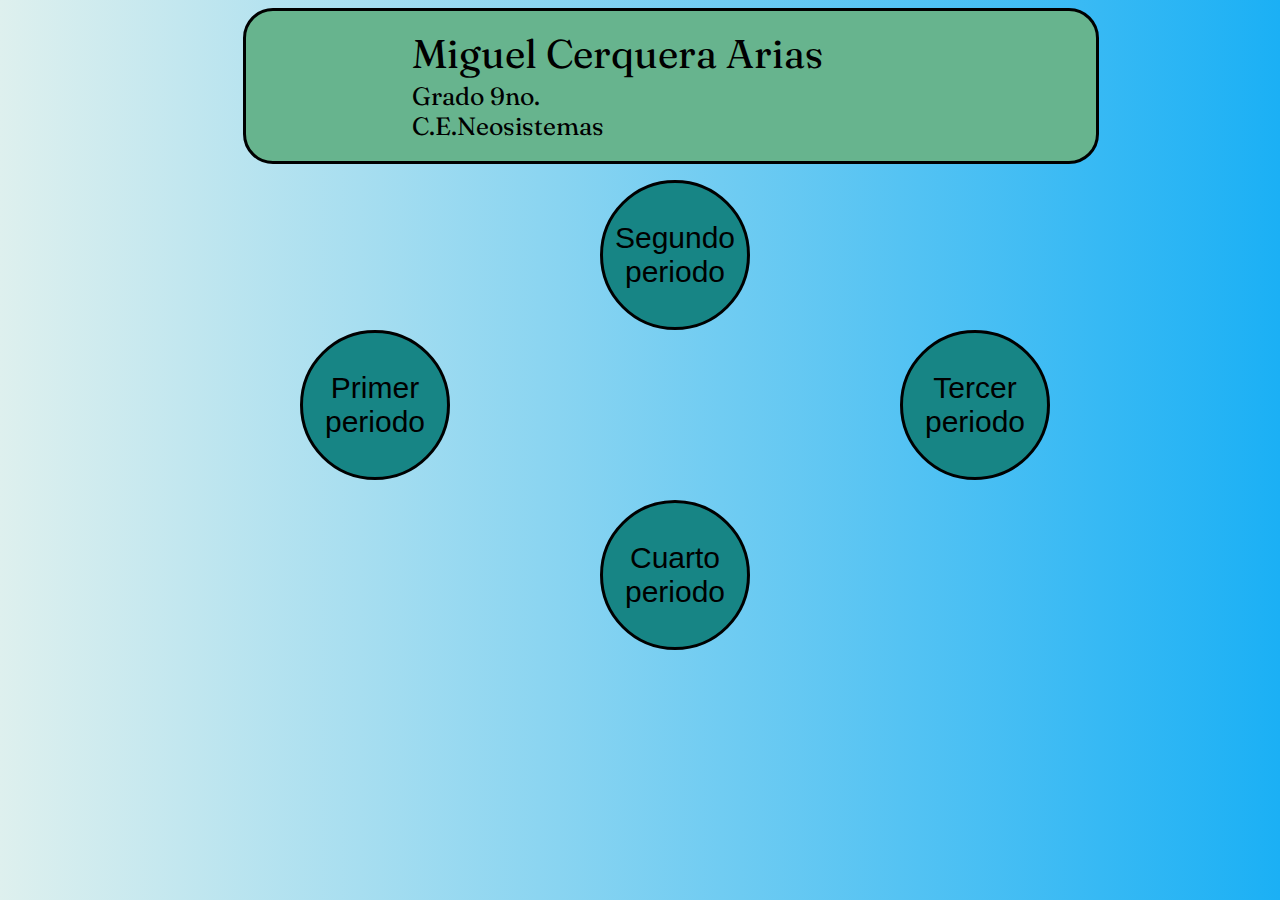
<file: index.html>
<!DOCTYPE html>
<link rel="stylesheet" type="text/css" href="principal.css">
<link href='https://fonts.googleapis.com/css?family=Fraunces' rel='stylesheet'>
<head>
<div class="c1">
    <p class="tx">Miguel Cerquera Arias</p>
    <p class="gr">Grado 9no.<br>C.E.Neosistemas</p>

</div>
</head>
<body>
    <a href="Periodo 1/index1.html">
    <button class="boton" style="top:330px;left: 300px;">Primer periodo</button>
    </a>
    <a href="Periodo 2/index2.html">
        <button class="boton" >Segundo periodo</button>
        </a>
        <a href="Periodo 3/index3.html">
            <button class="boton"style="top:330px;left:900px;">Tercer periodo</button>
            </a>
            <a href="Periodo 4/index4.html">
                <button class="boton"style="top:500px;">Cuarto periodo</button>
                </a>
                        
</body>
</html>
</file>
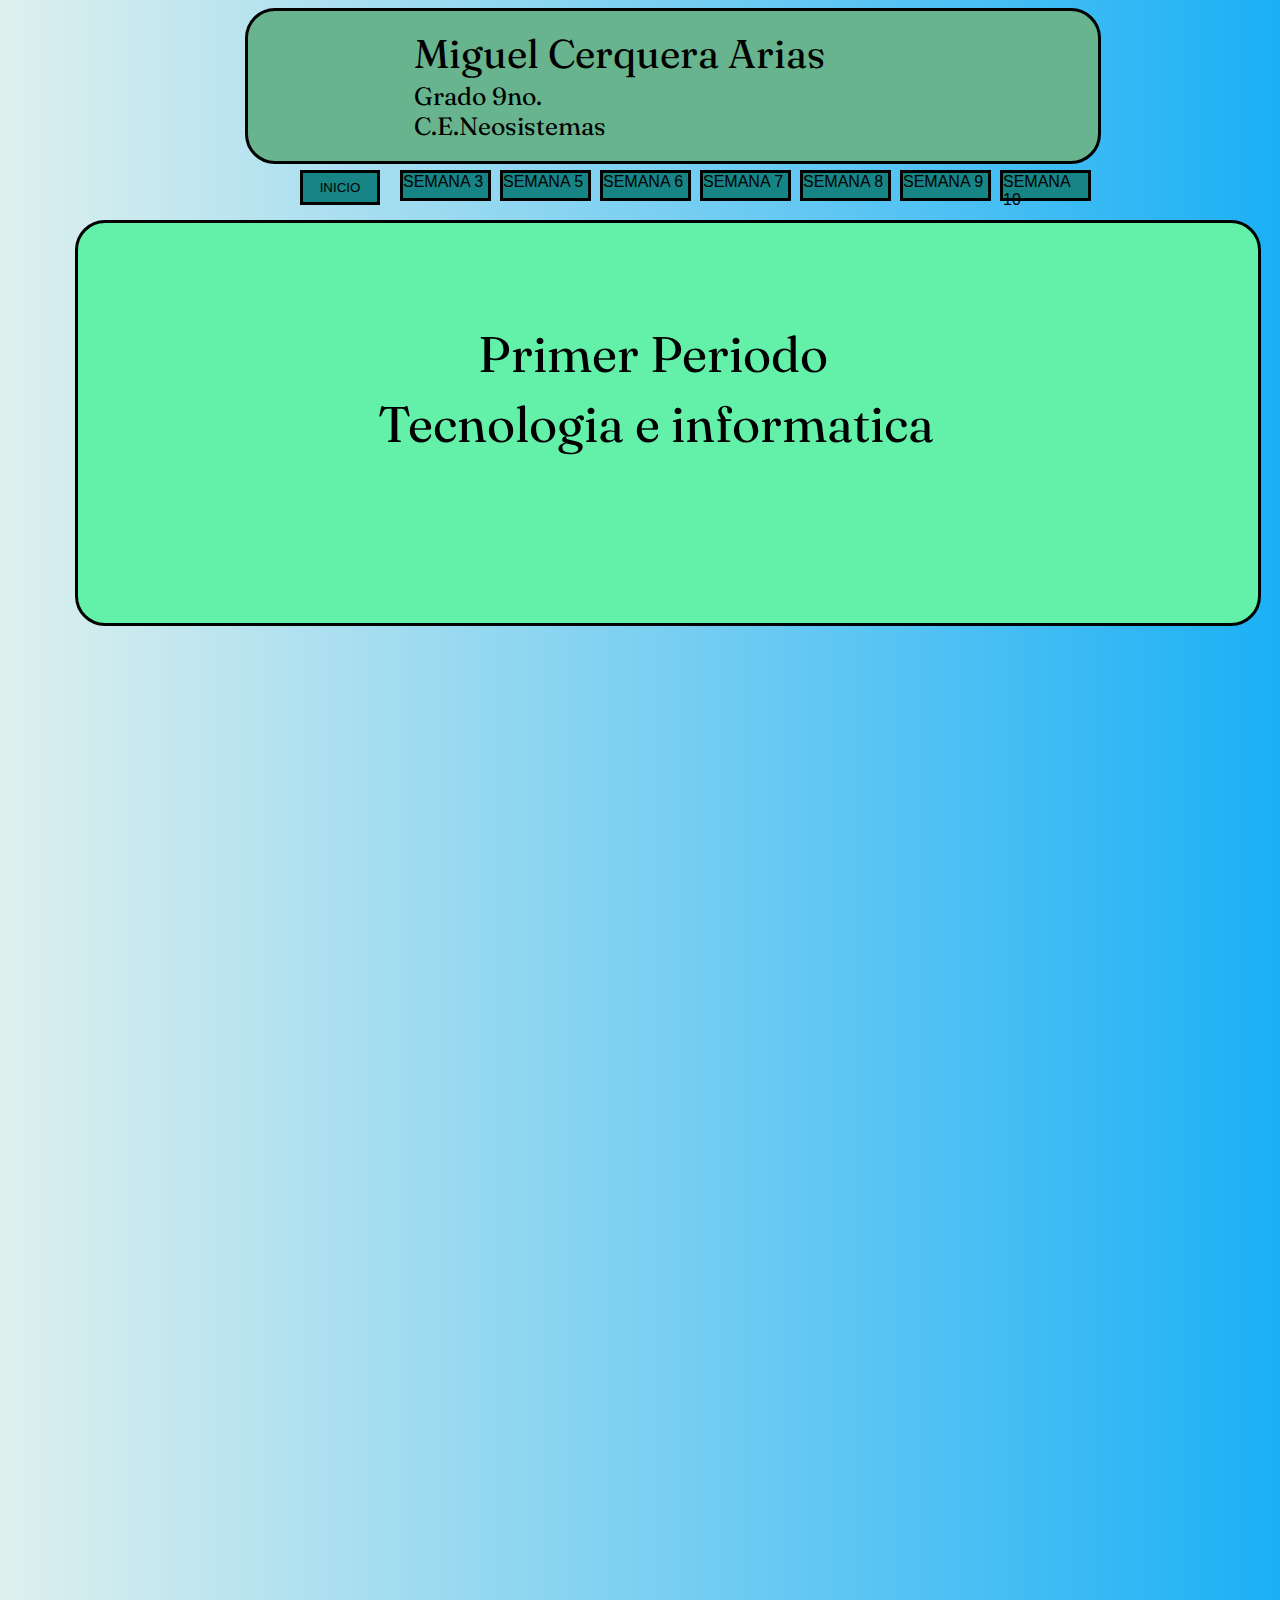
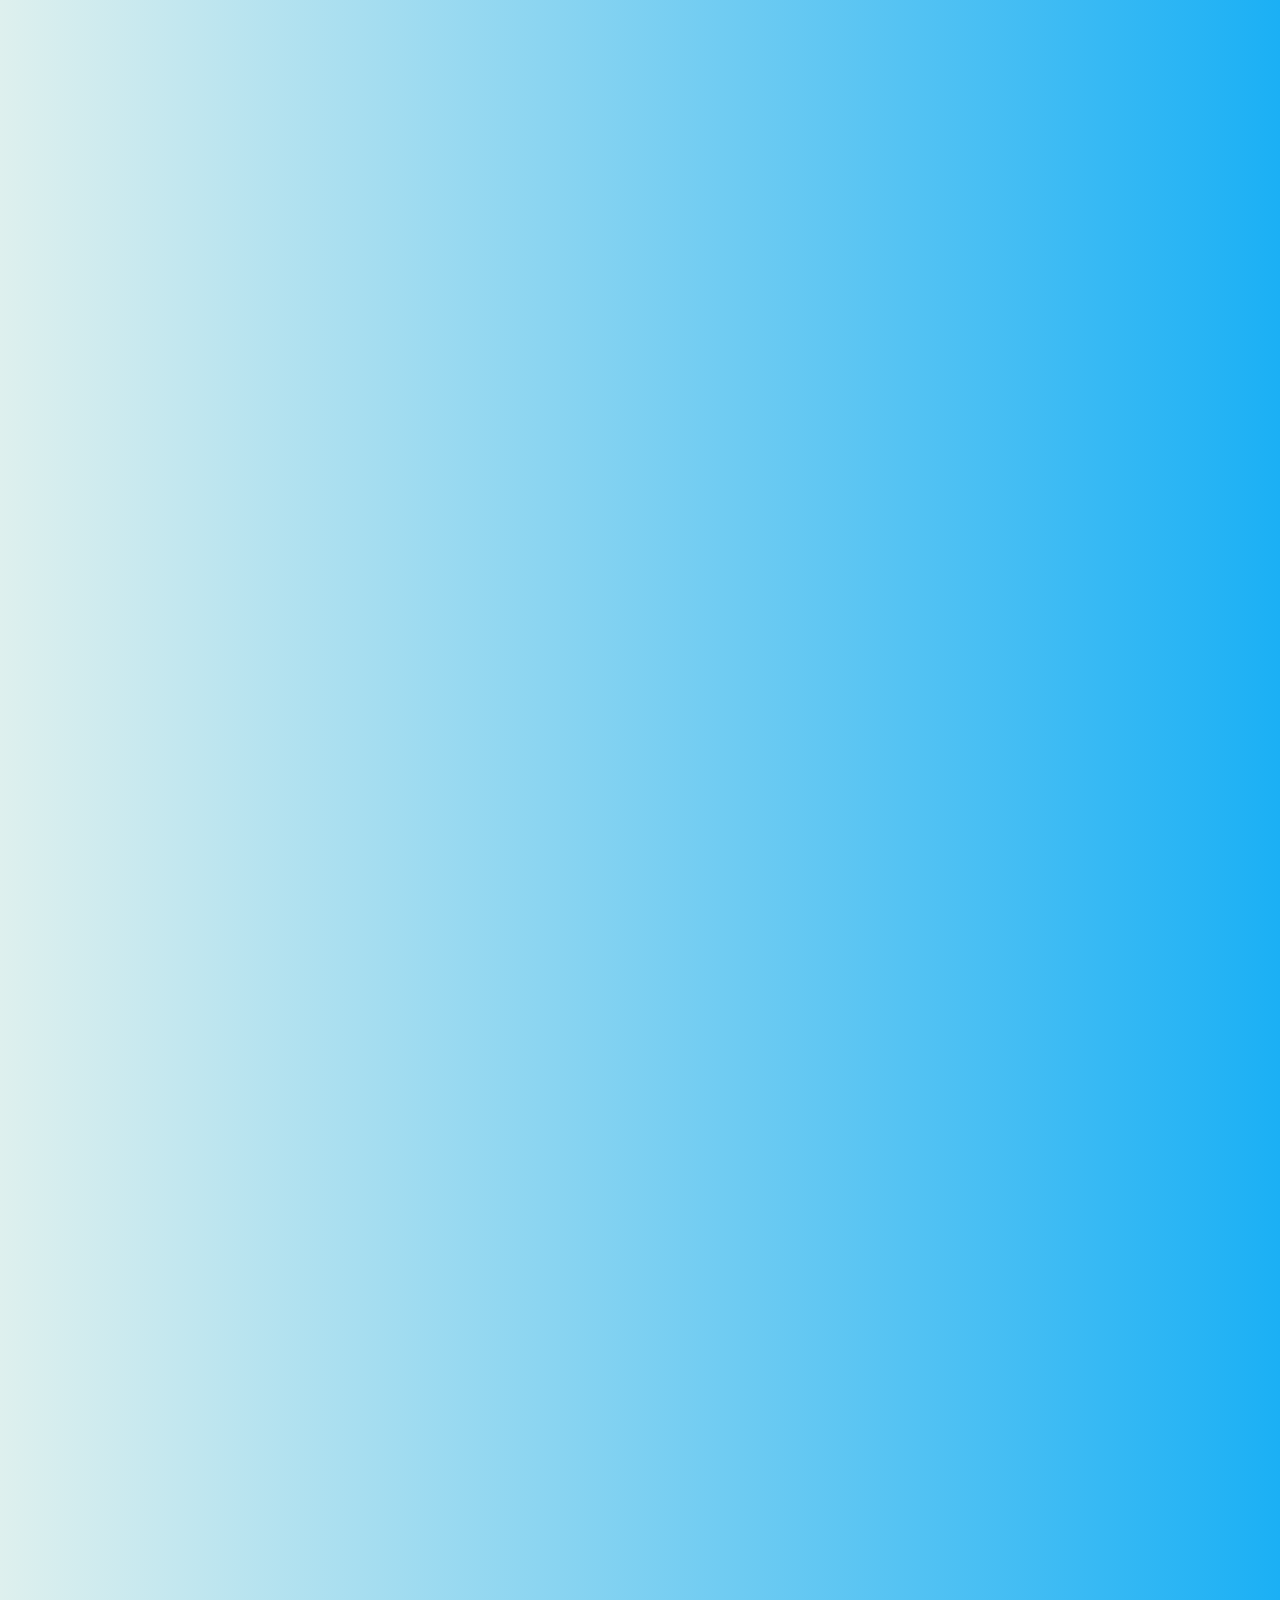
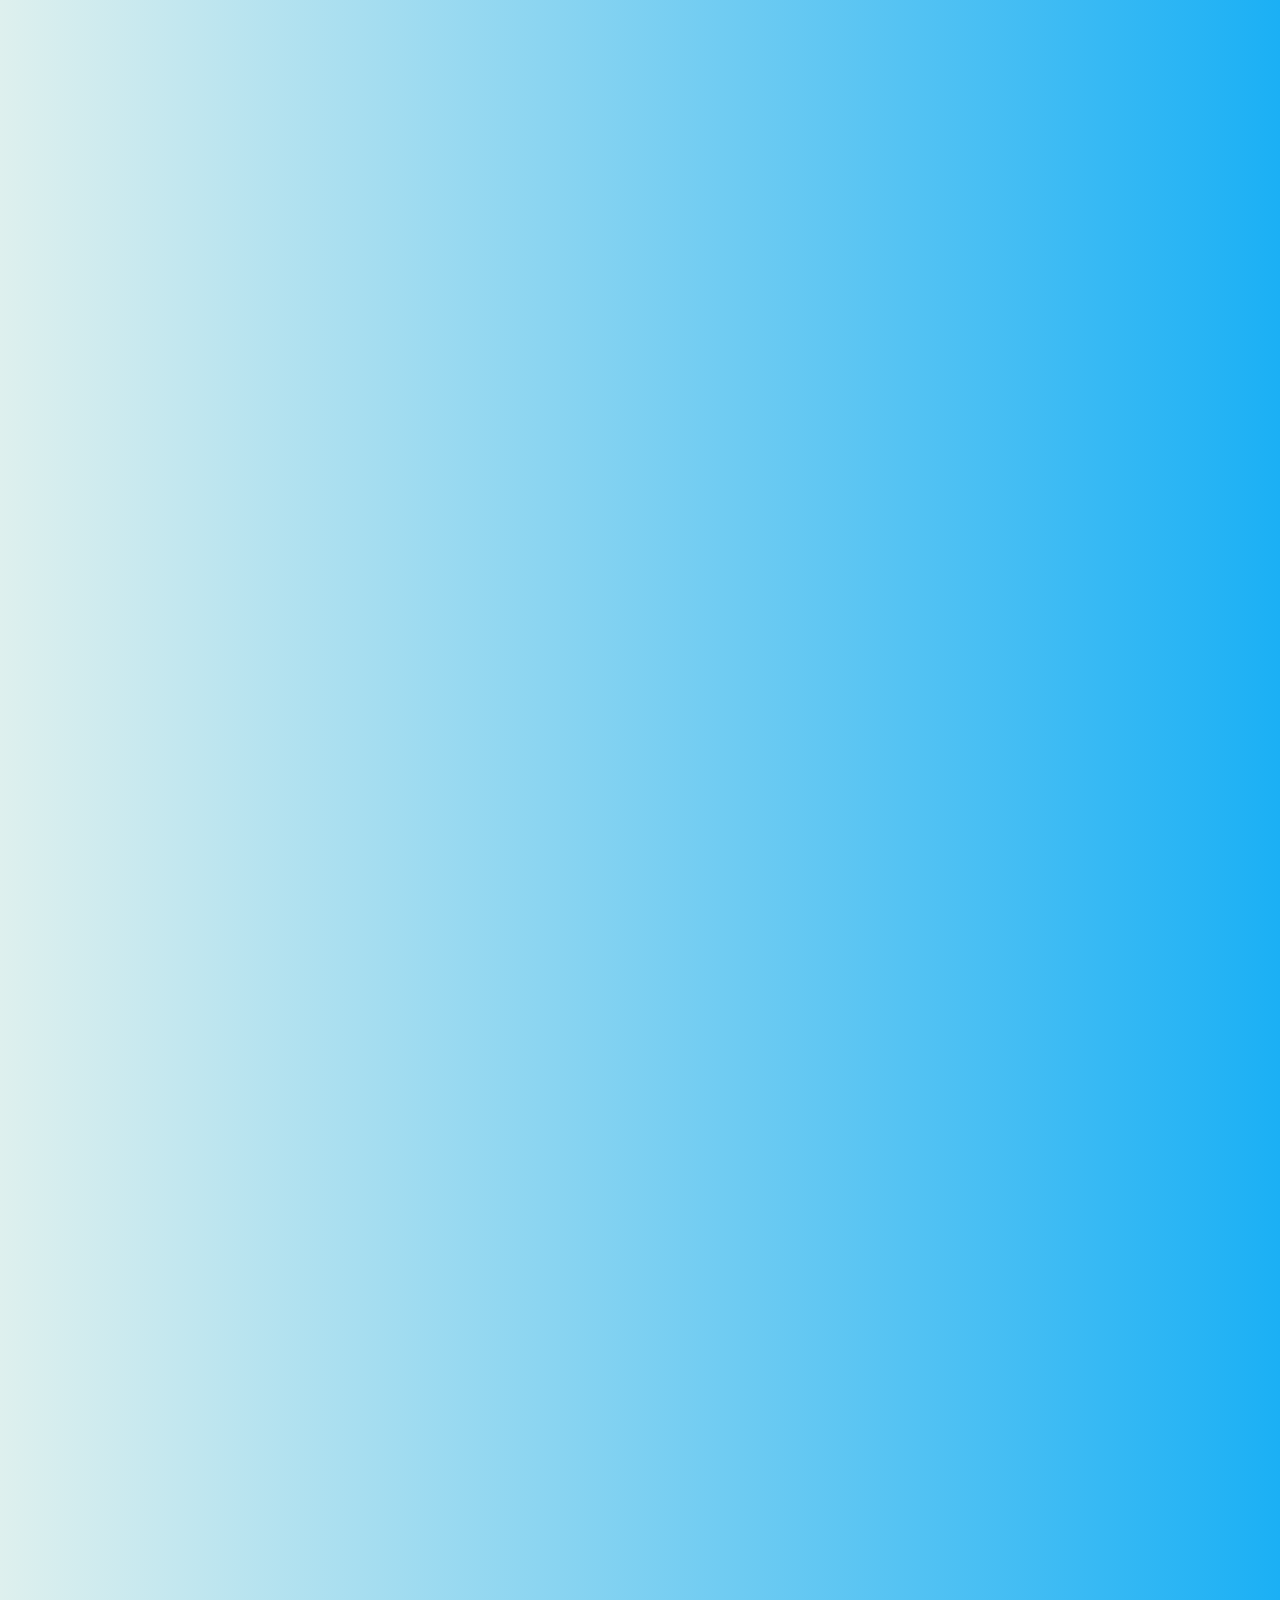
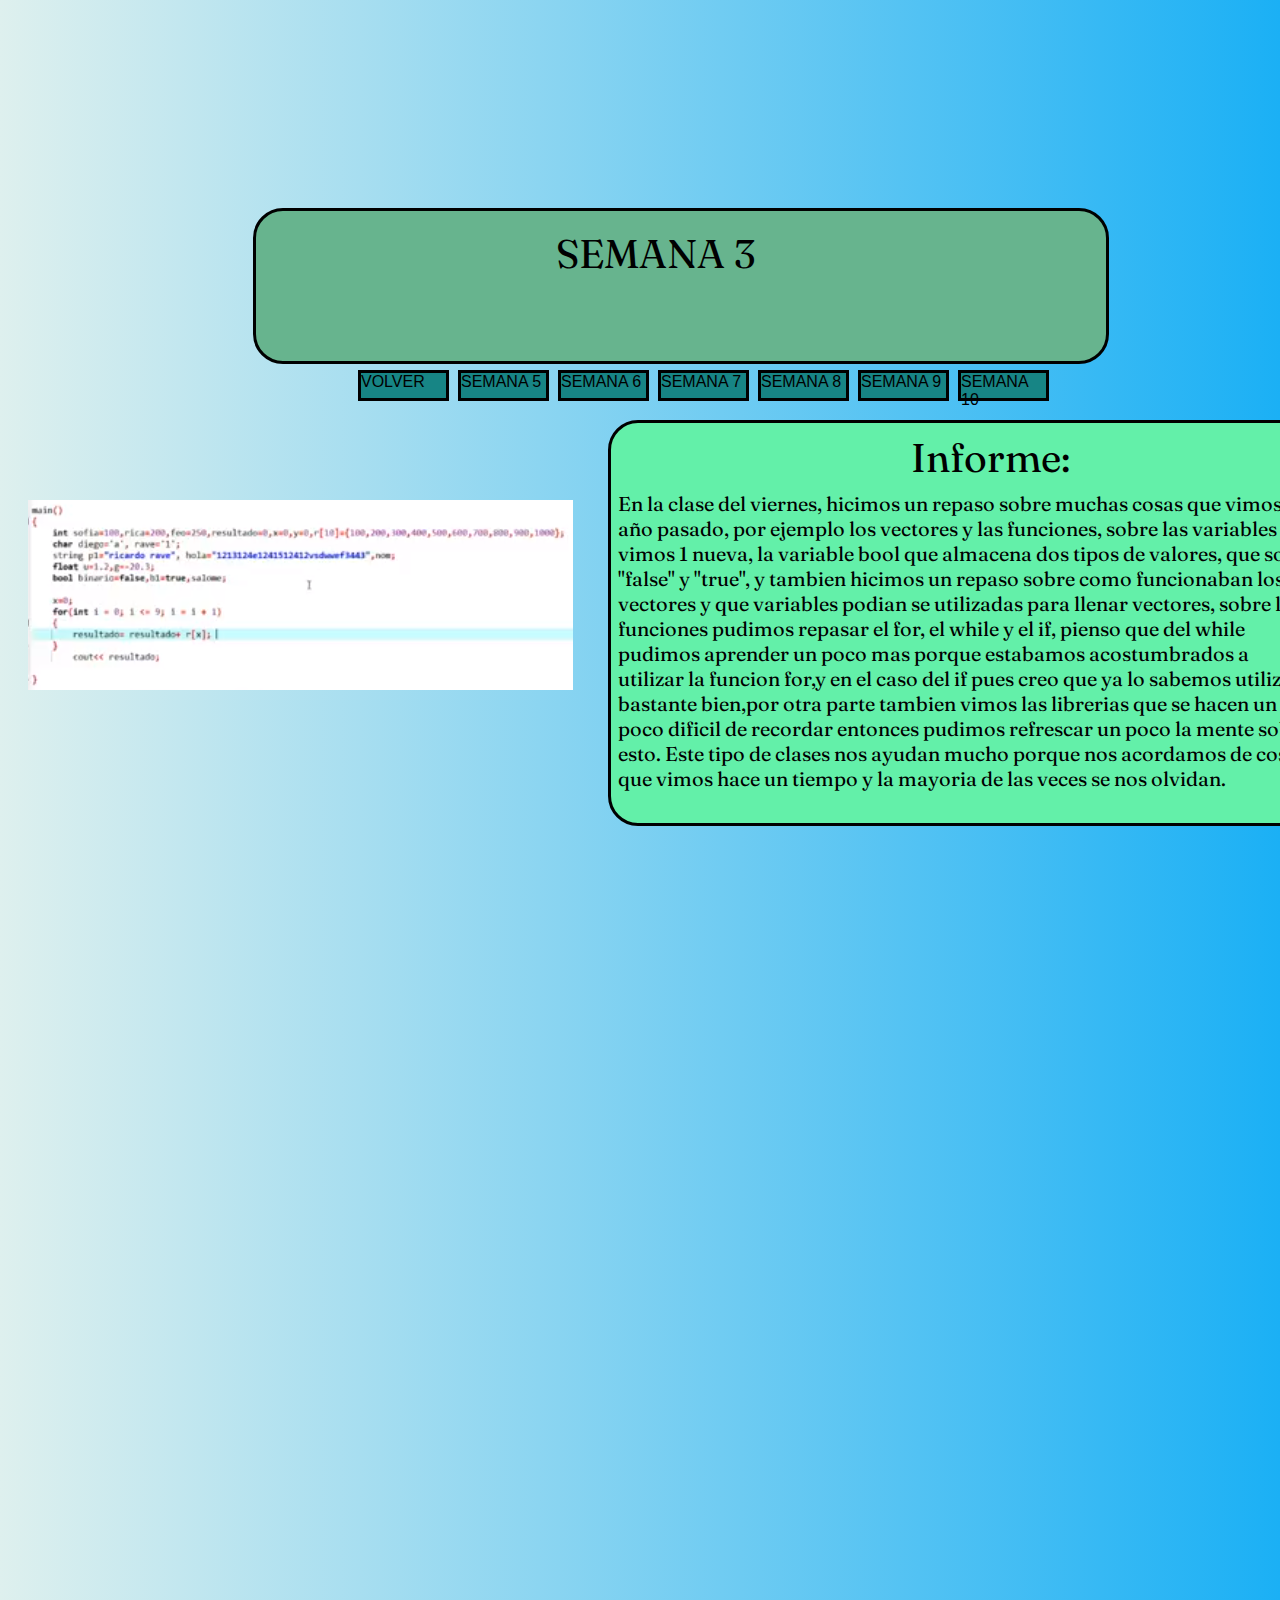
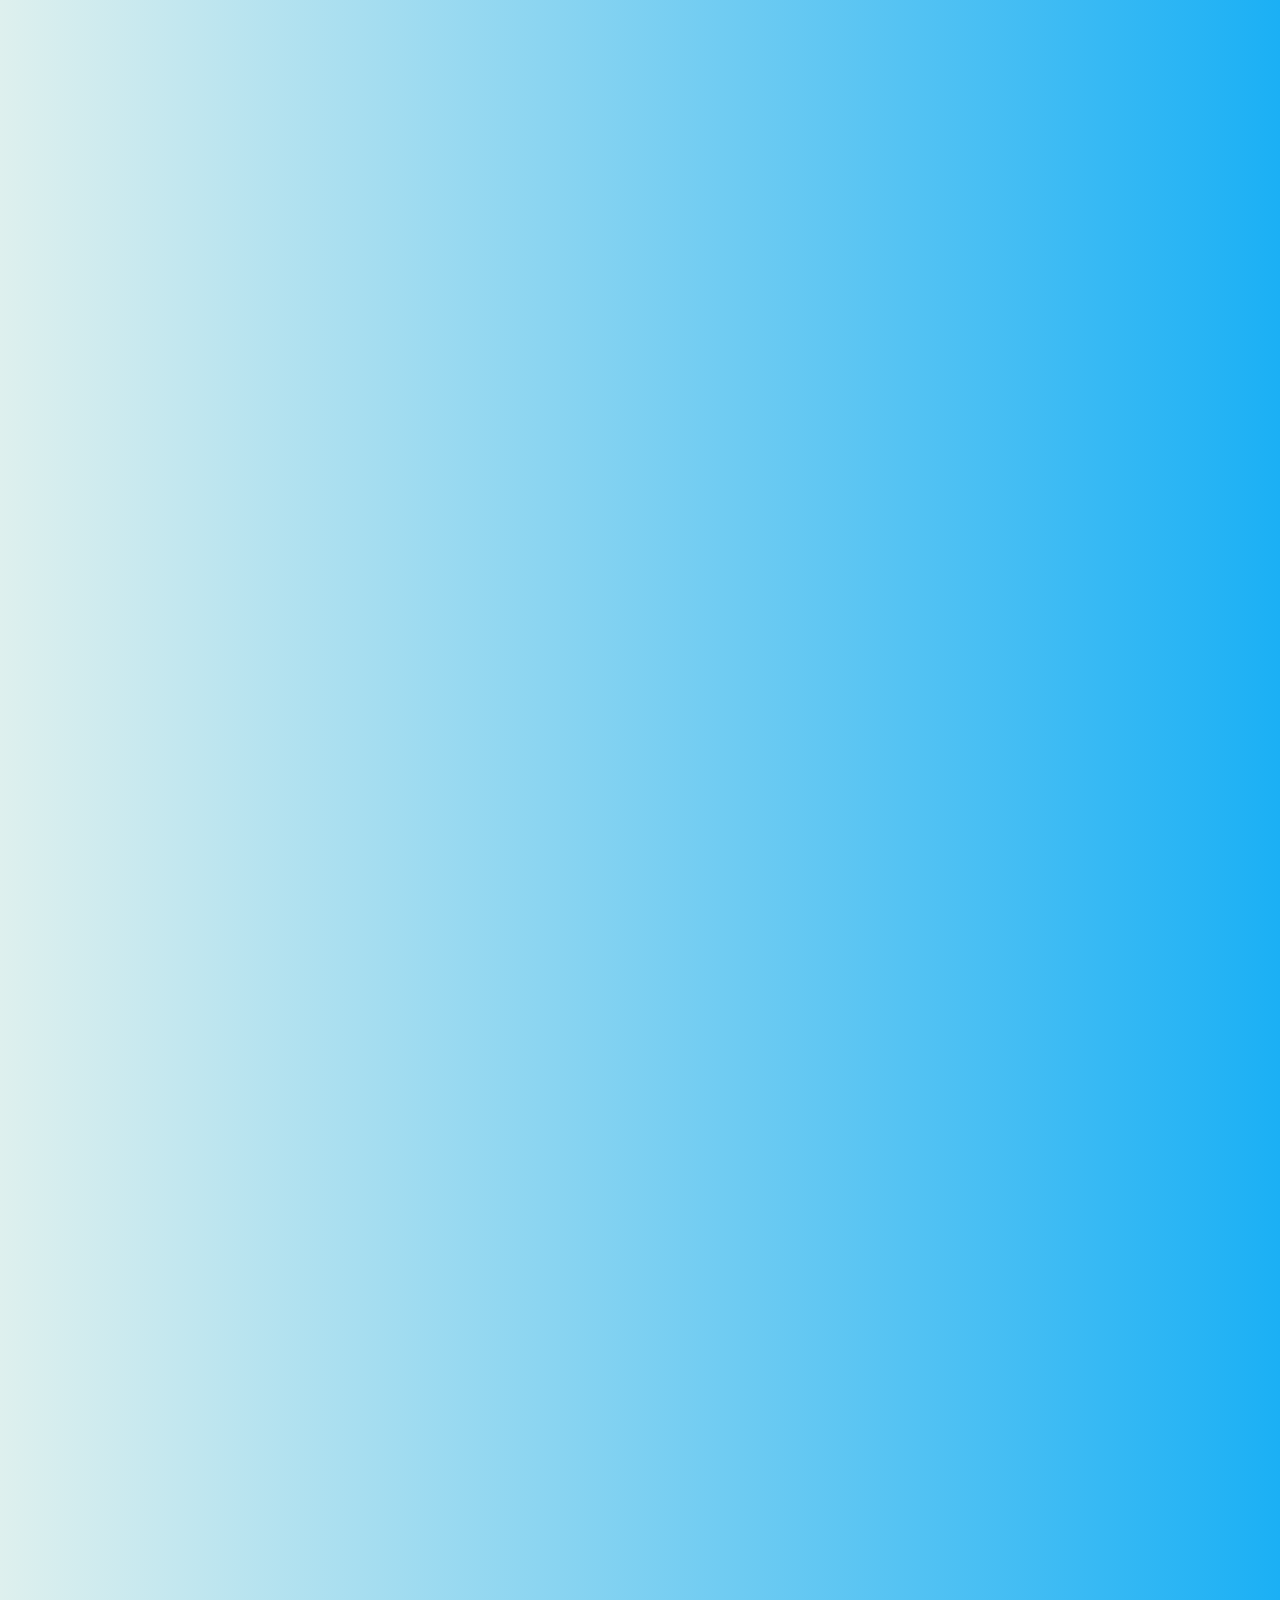
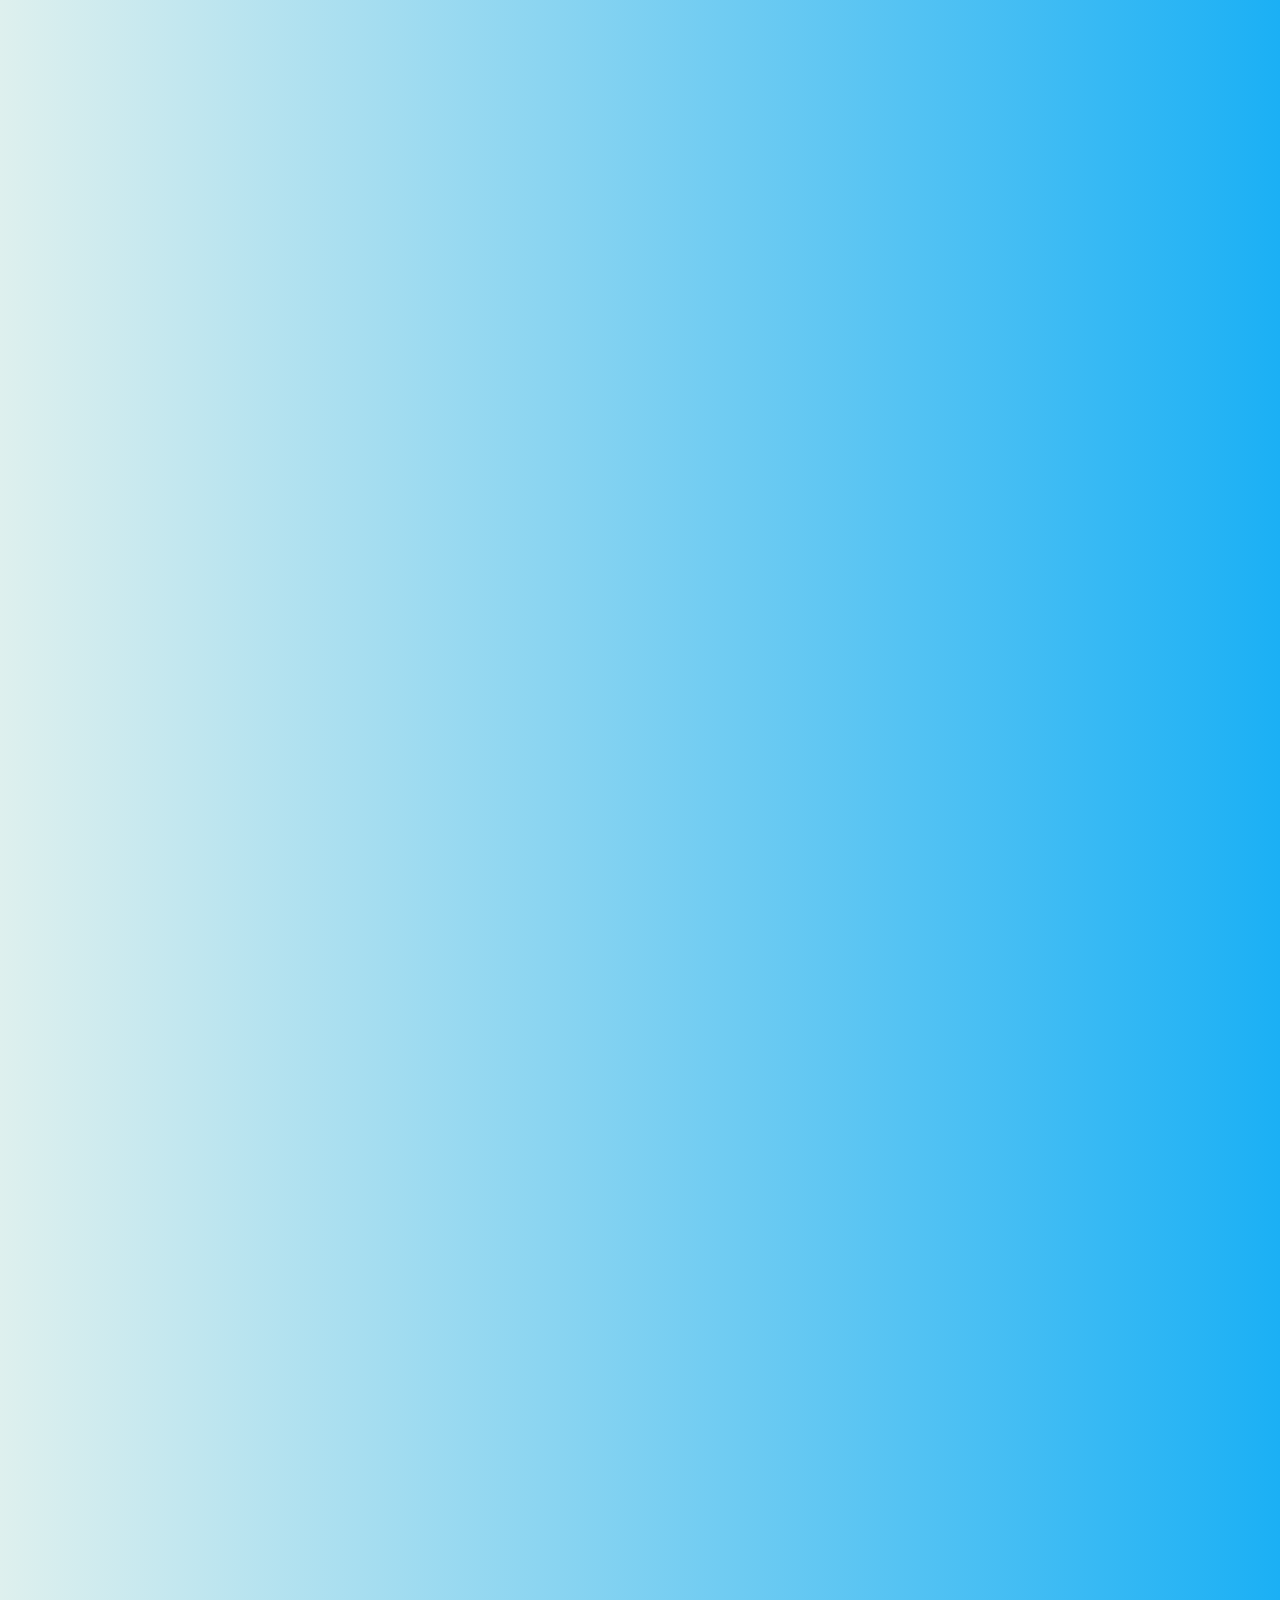
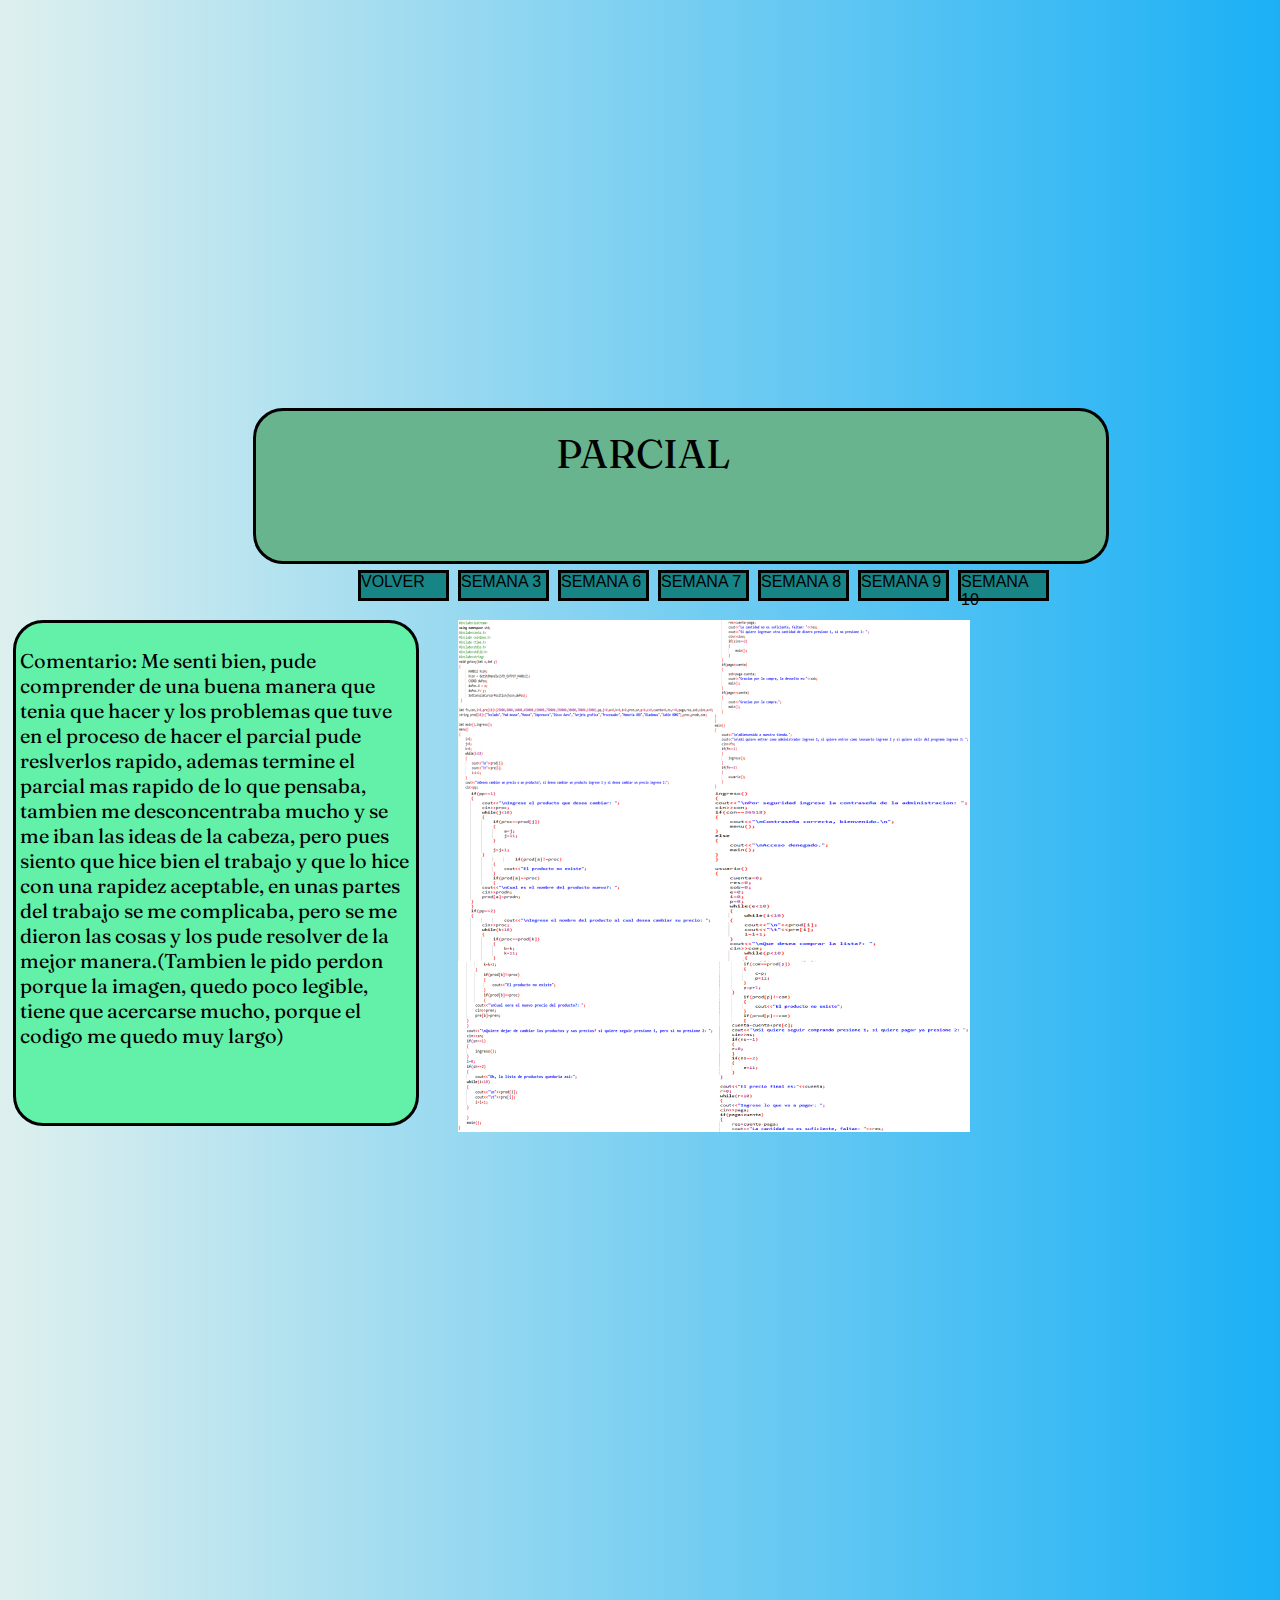
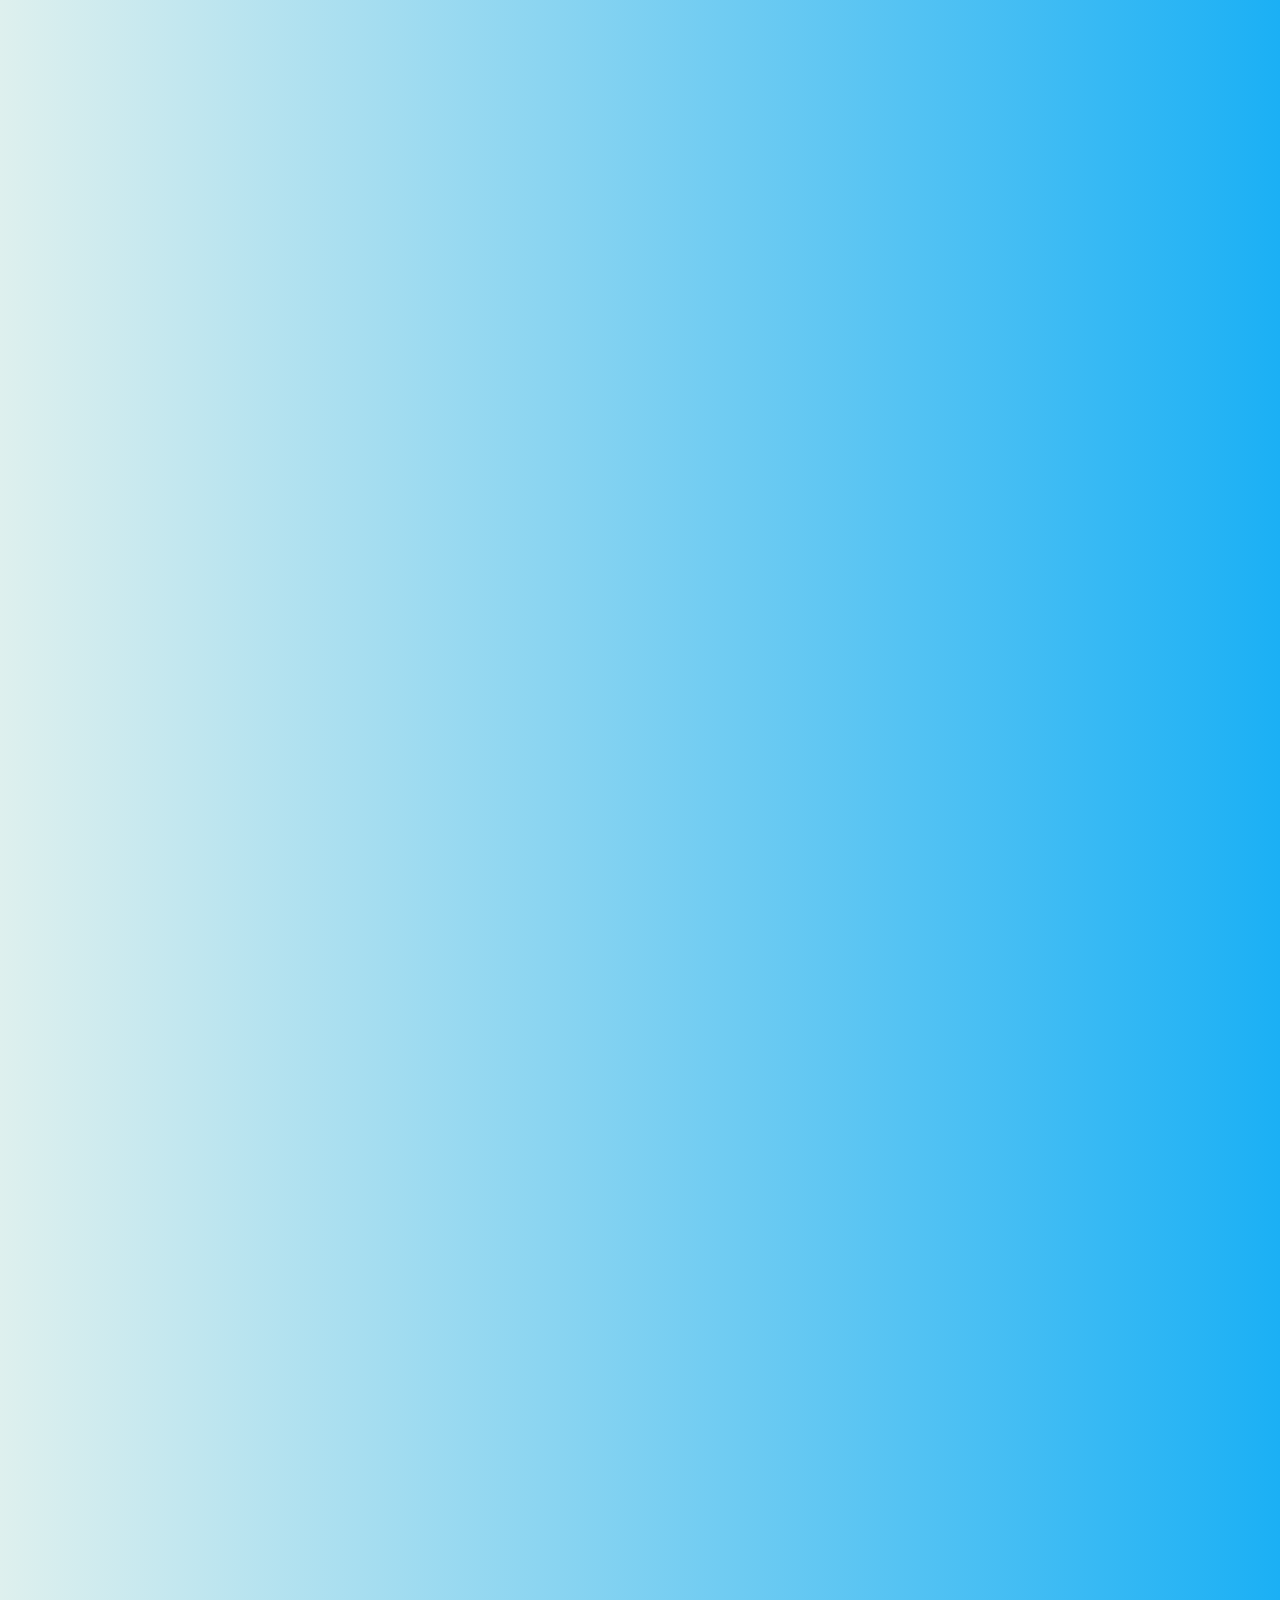
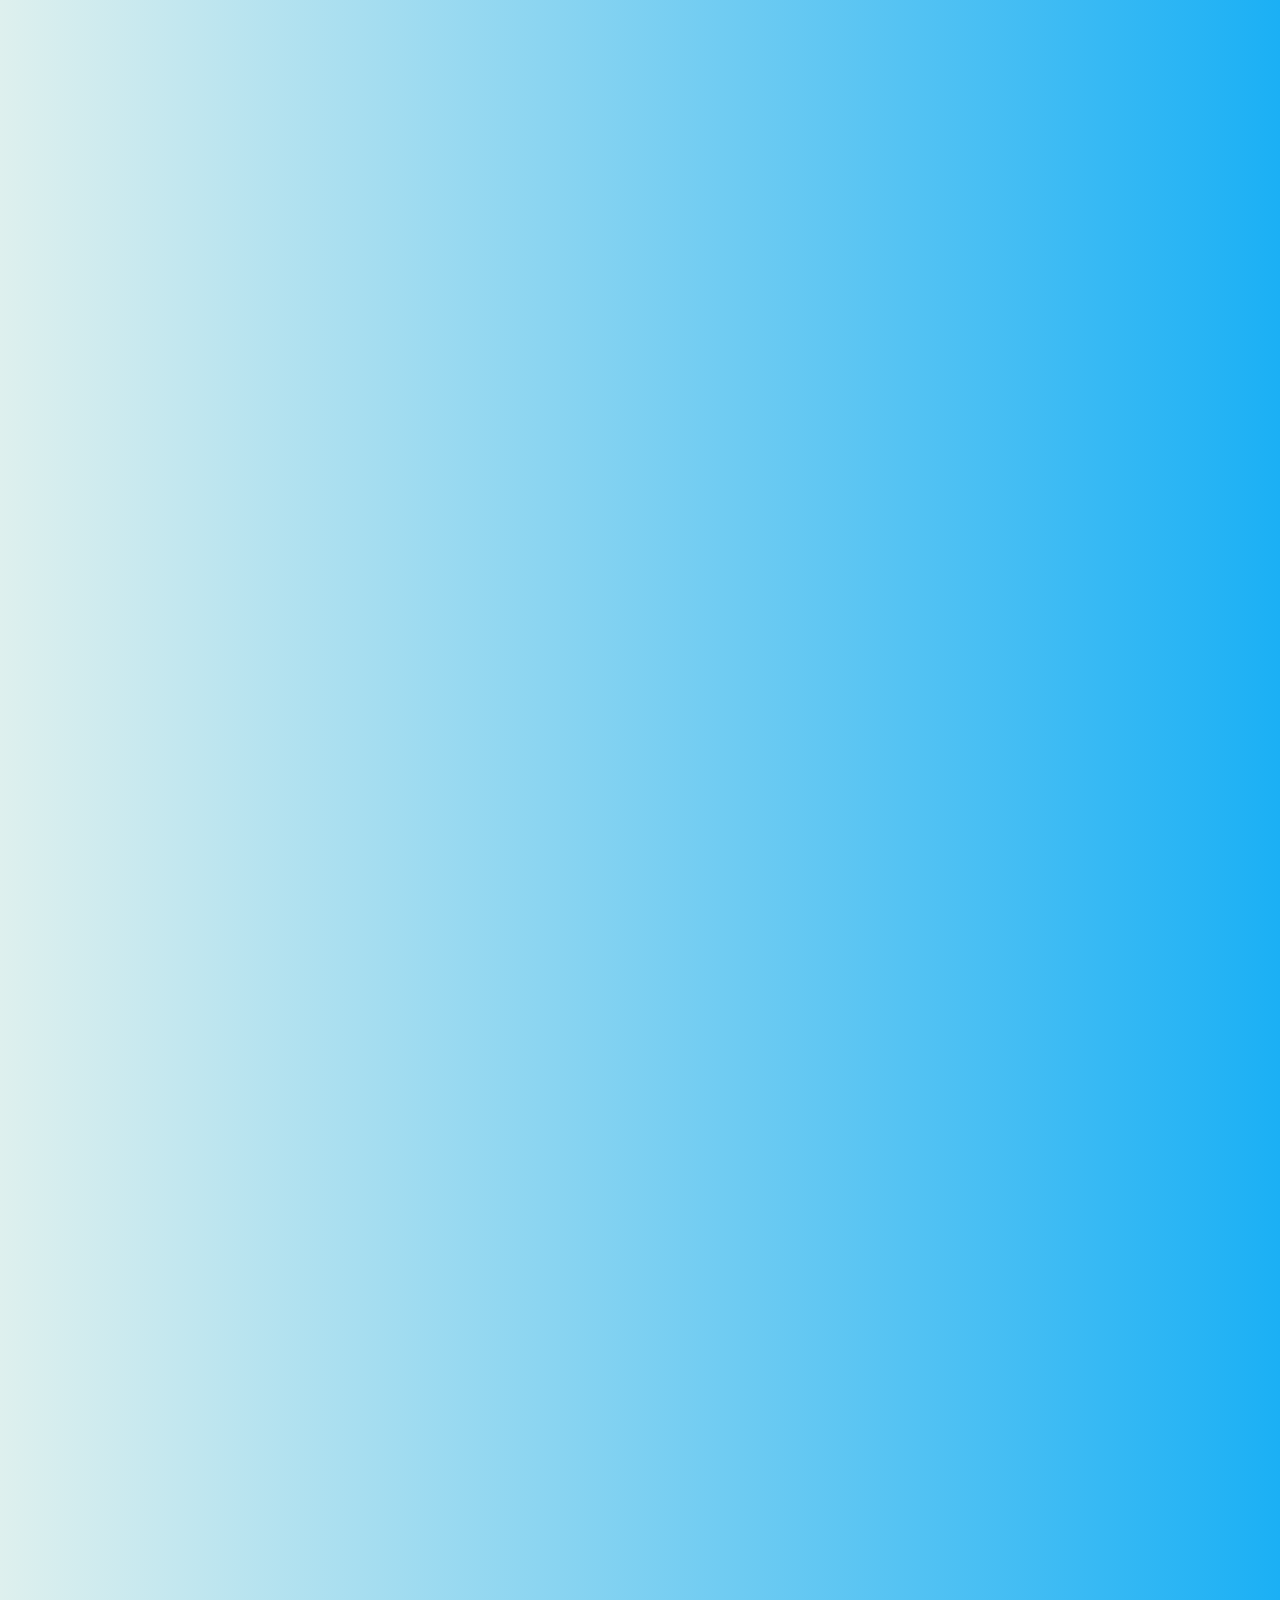
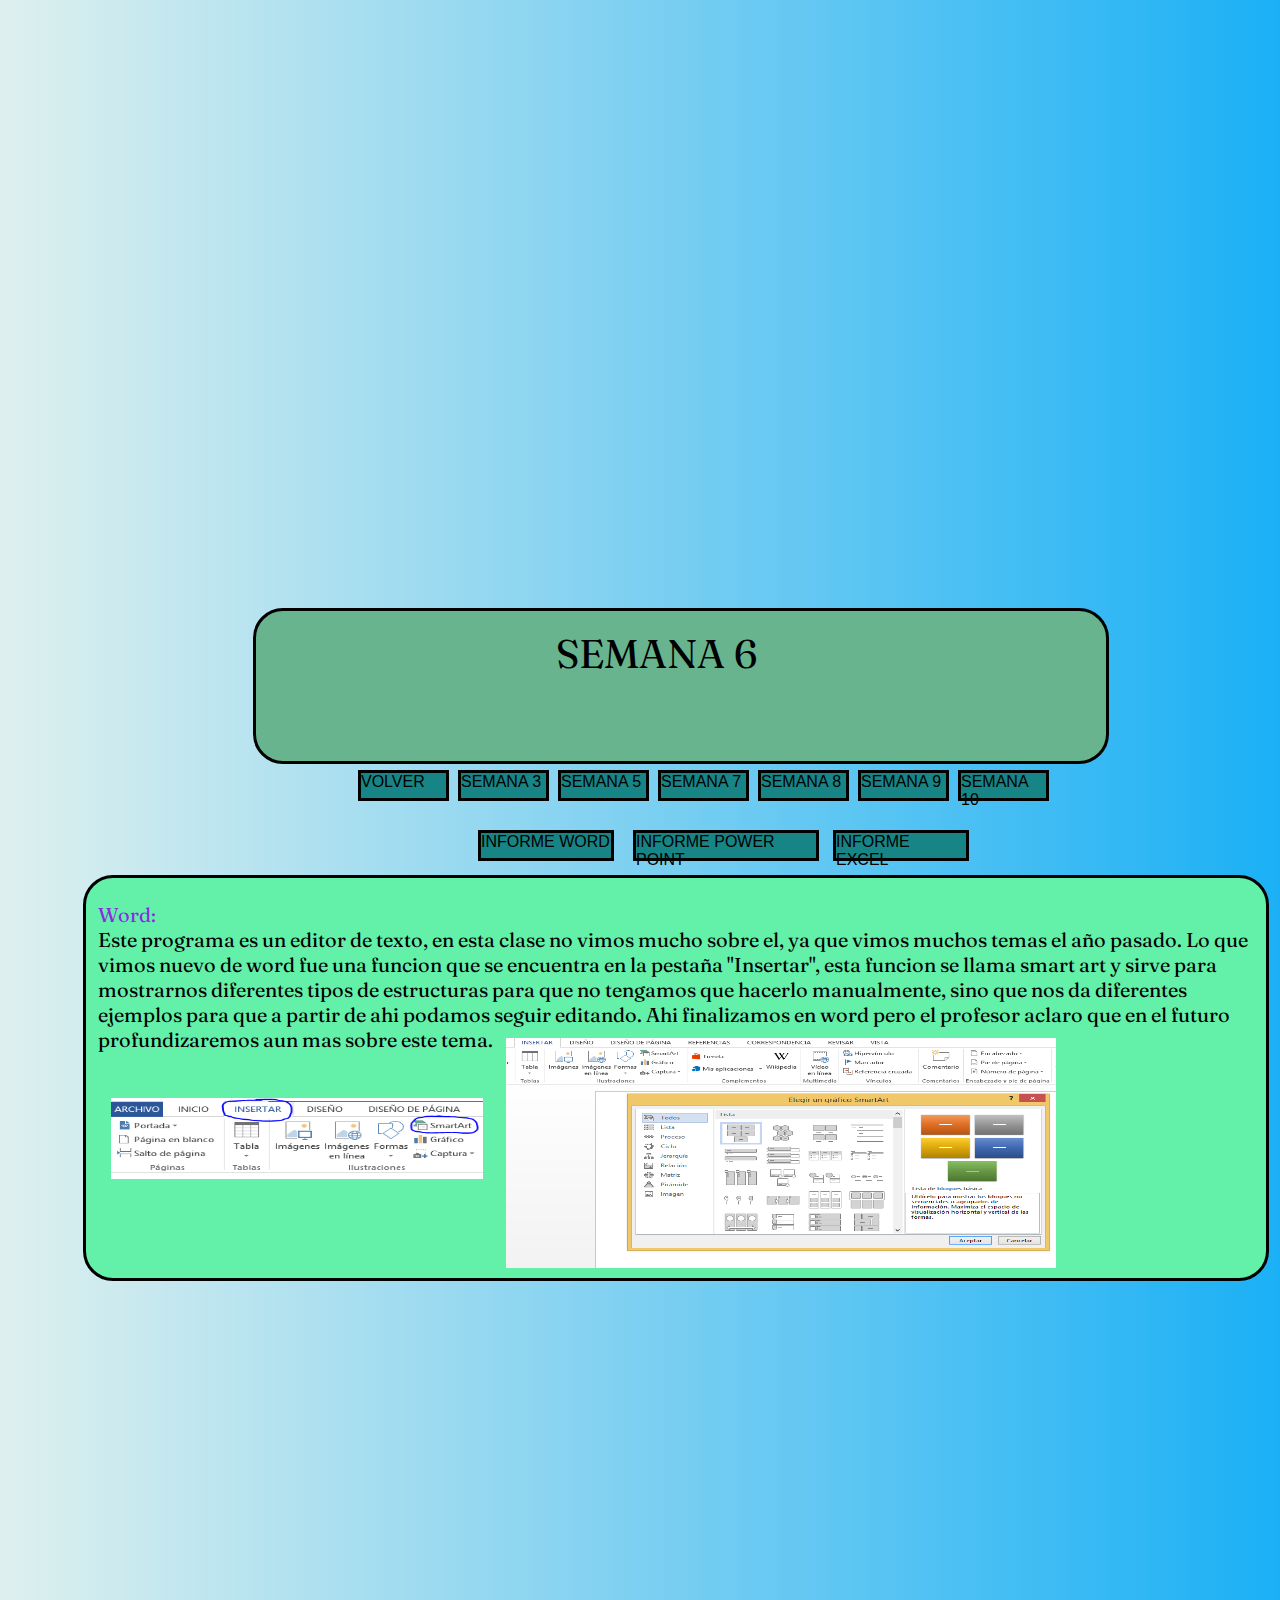
<file: Periodo 1/index1.html>
<!DOCTYPE html>
<link rel="stylesheet" type="text/css" href="periodo1.css">
<link href='https://fonts.googleapis.com/css?family=Fraunces' rel='stylesheet'>
<head>
<div class="c1">
    <p class="tx">Miguel Cerquera Arias</p>
    <p class="gr">Grado 9no.<br>C.E.Neosistemas</p>
</div>
</head>
<body>
    <a href="https://miguel-cerquera.github.io/pagina2021/">
    <button class="boton">INICIO</button>
    </a>
    <div class="cuadro">
        <p class="b">Primer Periodo</p>
        <p class="t">Tecnologia e informatica</p>
</div>
<a href="#semana3"><div class="semanas" style="left: 400px;">SEMANA 3</div></a>
<a href="#semana5"><div class="semanas" style="left: 500px;">SEMANA 5</div></a>
<a href="#semana6"><div class="semanas" style="left: 600px;">SEMANA 6</div></a>
<a href="#semana7"><div class="semanas" style="left: 700px;">SEMANA 7</div></a>
<a href="#semana8"><div class="semanas" style="left: 800px;">SEMANA 8</div></a>
<a href="#semana9"><div class="semanas" style="left: 900px;">SEMANA 9</div></a>
<a href="#semana10"><div class="semanas" style="left: 1000px;">SEMANA 10</div></a>

<div id="semana3">
    <div class="c1" style="left:245px;"><p class="tx" style="left:300px;">SEMANA 3</p></div>
    <div class="cuadro" style="left: 600px;width:700px;">
        <p class="tx" style="left:300px;top:-30px;">Informe:</p><br>
        <p class="txt">En la clase del viernes, hicimos un repaso sobre muchas cosas que vimos el año pasado, por ejemplo los vectores y las funciones, sobre las variables vimos 1 nueva, la variable bool que almacena dos tipos de valores, que son "false" y "true", y tambien hicimos un repaso sobre como funcionaban los vectores y que variables podian se utilizadas para llenar vectores, sobre las funciones pudimos repasar el for, el while y el if, pienso que del while pudimos aprender un poco mas porque estabamos acostumbrados a utilizar la funcion for,y en el caso del if pues creo que ya lo sabemos utilizar bastante bien,por otra parte tambien vimos las librerias que se hacen un poco dificil de recordar entonces pudimos refrescar un poco la mente sobre esto. Este tipo de clases nos ayudan mucho porque nos acordamos de cosas que vimos hace un tiempo y la mayoria de las veces se nos olvidan.  </p>
 
    </div>
           <img src="Imagenes/Codigo1.PNG" class="im1">
        <a href="index1.html"><div class="semanas" style="left:350px;">VOLVER</div></a>
        <a href="#semana5"><div class="semanas" style="left: 450px;">SEMANA 5</div></a>
        <a href="#semana6"><div class="semanas" style="left: 550px;">SEMANA 6</div></a>
        <a href="#semana7"><div class="semanas" style="left: 650px;">SEMANA 7</div></a>
        <a href="#semana8"><div class="semanas" style="left: 750px;">SEMANA 8</div></a>
        <a href="#semana9"><div class="semanas" style="left: 850px;">SEMANA 9</div></a>
        <a href="#semana10"><div class="semanas" style="left: 950px;">SEMANA 10</div></a>
</div>
<div id="semana5">
    <div class="c1" style="left:245px;"><p class="tx" style="left:300px;">PARCIAL</p></div>
    <div class="cuadro" style="left: 5px;width:400px;height:500px;">
        <p class="txt" style="top: 1%;">Comentario: Me senti bien, pude comprender de una buena manera que tenia que hacer y los problemas que tuve en el proceso de hacer el parcial pude reslverlos rapido, ademas termine el parcial mas rapido de lo que pensaba, tambien me desconcentraba mucho y se me iban las ideas de la cabeza, pero pues siento que hice bien el trabajo y que lo hice con una rapidez aceptable, en unas partes del trabajo se me complicaba, pero se me dieron las cosas y los pude resolver de la mejor manera.(Tambien le pido perdon porque la imagen, quedo poco legible, tiene que acercarse mucho, porque el codigo me quedo muy largo)</p>
    </div>
    <img src="Imagenes/parcial.jpg" id="imp">
        <a href="index1.html"><div class="semanas" style="left:350px;">VOLVER</div></a>
        <a href="#semana3"><div class="semanas" style="left: 450px;">SEMANA 3</div></a>
        <a href="#semana6"><div class="semanas" style="left: 550px;">SEMANA 6</div></a>
        <a href="#semana7"><div class="semanas" style="left: 650px;">SEMANA 7</div></a>
        <a href="#semana8"><div class="semanas" style="left: 750px;">SEMANA 8</div></a>
        <a href="#semana9"><div class="semanas" style="left: 850px;">SEMANA 9</div></a>
        <a href="#semana10"><div class="semanas" style="left: 950px;">SEMANA 10</div></a>
</div>
<div id="semana6">
    <div class="c1" style="left:245px;"><p class="tx" style="left: 300px;">SEMANA 6</p></div>
    <a href="index1.html"><div class="semanas" style="left:350px;">VOLVER</div></a>
    <a href="#semana3"><div class="semanas" style="left: 450px;">SEMANA 3</div></a>
    <a href="#semana5"><div class="semanas" style="left: 550px;">SEMANA 5</div></a>
    <a href="#semana7"><div class="semanas" style="left: 650px;">SEMANA 7</div></a>
    <a href="#semana8"><div class="semanas" style="left: 750px;">SEMANA 8</div></a>
    <a href="#semana9"><div class="semanas" style="left: 850px;">SEMANA 9</div></a>
    <a href="#semana10"><div class="semanas" style="left: 950px;">SEMANA 10</div></a>
    <a href="#semana6"><div class="semanas" style="left:470px;top: 230px;width: 130px;">INFORME WORD</div></a>
    <a href="#pp6"><div class="semanas" style="left: 625px;top: 230px;width: 180px;">INFORME POWER POINT</div></a>
    <a href="#exc6"><div class="semanas" style="left: 825px;top: 230px;width: 130px;">INFORME EXCEL</div></a>
    <div class="cuadro" style="left: 75px;top: 275px;">
    <p class="txt" style="color: blueviolet;top: 1%;">Word:</p><p class="txt" style="top: 1%;"><br>Este programa es un editor de texto, en esta clase no vimos mucho sobre el, ya que vimos muchos temas el año pasado. Lo que vimos nuevo de word fue una funcion que se encuentra en la pestaña "Insertar", esta funcion se llama smart art y sirve para mostrarnos diferentes tipos de estructuras para que no tengamos que hacerlo manualmente, sino que nos da diferentes ejemplos para que a partir de ahi podamos seguir editando. Ahi finalizamos en word pero el profesor aclaro que en el futuro profundizaremos aun mas sobre este tema.</p>
    <img src="Imagenes/word1.PNG" class="s6">
    <img src="Imagenes/word2.PNG" class="s6" style="height: 230px; width: 550px;left: 420px;top: 160px;">
    
    <div id="pp6">
        <a href="#semana6"><div class="semanas" style="left:470px;top: 170px;width: 130px;">INFORME WORD</div></a>
        <a href="#pp6"><div class="semanas" style="left: 625px;top: 170px;width: 180px;">INFORME POWER POINT</div></a>
        <a href="#exc6"><div class="semanas" style="left: 825px;top: 170px;width: 130px;">INFORME EXCEL</div></a>
        <div class="cuadro" style="left: 75px;">
            <p class="txt" style="color: blueviolet;top: 1%;">Power Point:</p><p class="txt" style="top: 1%;"><br>En power point vimos diferentes cosas, retomamos y recordamos como poner animaciones a diferentes objetos de power point, por ejemplo como hacer que un cuadro desaparezca al hacer click encima de el, esto se hizo por medio de una animacion de salida, este cuadro en el ejemplo que nos puso el profesor desaparecio para dejar a la vista otro objeto de power point, y el mismo cuadro que tenia la animacion de salida tambien tenia una de entrada, lo cual permitia que cuando volviera a dar click el cuadro que desaparecio vuelve, en estas animaciones tambien se puede agregar sonidos, no importa cual sea. Para poder poner todas estas animaciones cabe aclarar que hace galta abrir el panel de animaciones para poder editar todos los objetos de la diapositiva. A parte de estas animaciones en la misma diapositiva nos mostro como hacer que por medio de botones con hipervinculos el programa cambie de diapositivas.</p>
        </div>
        <div id="exc6">
            <a href="#semana6"><div class="semanas" style="left:470px;top: 170px;width: 130px;">INFORME WORD</div></a>
            <a href="#pp6"><div class="semanas" style="left: 625px;top: 170px;width: 180px;">INFORME POWER POINT</div></a>
            <a href="#exc6"><div class="semanas" style="left: 825px;top: 170px;width: 130px;">INFORME EXCEL</div></a>
            <div class="cuadro" style="left: 75px;height: 1000px;">
                <p class="txt" style="color: blueviolet;top: 1%;">Excel:</p><p class="txt" style="top: 1%;"><br>En excel aprendimos a hacer diferentes funciones, hay 2 tipos de estas, manuales y automaticas, las manuales tienen que ser digitadas 1 por 1, mientras que las automaticas hacen la operacion que se necesite automaticamente como lo dice su nombre, por ejemplo al queres sumar numeros, de manera manual tendriamos que elegir uno por uno los espacios en donde estan los numeros a sumar, mientras que de manera automatica solo se necesita de utilizar la funcion suma, para que funcione tambien le tenemos que señalar los numeros pero esta vez no es uno por uno sino que podemos elegir una fila o una columna y la funcion automaticamente suma sus contenidos. Otra funcion que aprendimos fue la de hacer un promedio, para esta solo se pone =PROMEDIO y entre parentesis los numeros a calcular. Otra manera de hacer esta operacion es utilizando la funcion suma y la funcion contar. La siguiente que aprendimos fue =SUMAR.SI y =CONTAR.SI que sirven para sumar y contar respectivamente segun una condicion. Tambien aprendimos la funcion si que es un condicional que permite evaluar dos opciones en caso de que la condicion sea verdadera o falsa.</p>
            <img src="Imagenes/excel.PNG" class="s6" style="width: 800px;height: 600px;top: 350px;">
            </div>
        </div>

</div>
</div>



<div id="semana7">
    <div class="c1" style="left:245px;"><p class="tx" style="left: 300px;">SEMANA 7</p></div>
    <video width="320" height="240" controls id="anis7">
        <source src="Imagenes/Animacions7.mp4" type="video/mp4">
        <source src="movie.ogg" type="video/ogg">
      </video>

        <a href="index1.html"><div class="semanas" style="left:350px;">VOLVER</div></a>
        <a href="#semana3"><div class="semanas" style="left: 450px;">SEMANA 3</div></a>
        <a href="#semana5"><div class="semanas" style="left: 550px;">SEMANA 5</div></a>
        <a href="#semana6"><div class="semanas" style="left: 650px;">SEMANA 6</div></a>
        <a href="#semana8"><div class="semanas" style="left: 750px;">SEMANA 8</div></a>
        <a href="#semana9"><div class="semanas" style="left: 850px;">SEMANA 9</div></a>
        <a href="#semana10"><div class="semanas" style="left: 950px;">SEMANA 10</div></a>
</div>
<div id="semana8">
    <div class="c1" style="left:245px;"><p class="tx" style="left:300px;">SEMANA 8</p></div>
    <div class="cuadro" style="left: 5px;width:400px;height:500px;">
        <p class="txt" style="top: 1%;">La verdad no ha sido mi trabajo favorito en cuanto a lo que hice, se me hicieron muy dificiles muchas cosas y contando que el tiempo para hacerlo era bastante estresante y me sentia presionado en hacelo rapido, el trabajo es muy bueno, me hubiera gustado hacerlo mejor, pero por el tiempo no pude hacer mucho mas, en cuanto a los ficheros, creo que son mas faciles que los vectores sin contar su manejo, el manejo de ficheros si se me hace bastante dificil hablando de por ejemplo cambiar un valor del fichero, aprendi mucho de este trabajo, y la verdad me gusta el tema de los ficheros espero todos aprendamos mucho de ellos porque es un muy buen tema.</p></div>
    <img src="Imagenes/Semana8.jpg" id="imp">
        <a href="index1.html"><div class="semanas" style="left:350px;">VOLVER</div></a>
        <a href="#semana3"><div class="semanas" style="left: 450px;">SEMANA 3</div></a>
        <a href="#semana5"><div class="semanas" style="left: 550px;">SEMANA 5</div></a>
        <a href="#semana6"><div class="semanas" style="left: 650px;">SEMANA 6</div></a>
        <a href="#semana7"><div class="semanas" style="left: 750px;">SEMANA 7</div></a>
        <a href="#semana9"><div class="semanas" style="left: 850px;">SEMANA 9</div></a>
        <a href="#semana10"><div class="semanas" style="left:950px;">SEMANA 10</div></a>
</div>
<div id="semana9">
    <div class="c1" style="left:245px;"><p class="tx" style="left: 300px;">SEMANA 9</p></div>
    <div class="cuadro" style="left: 5px;width:400px;height:640px;">
    <p class="txt" style="top: 1%;">Comentario:<br>El final fue un trabajo relativamente sencillo, esta vez pude manejar mas facil los ficheros, y pues ya no estaba tan nervioso como la semana pasada ya que ahora si habia entendido bien los ficheros, este tipo de tranajos nos estan sirviendo mucho para empezar con los ficheros y manejarlos de la mejor manera, creo que estamos tomando el mejor camino y estamos siendo muy bien enseñados, el unico problema que estoy teniendo siempre es al momento de imprimir porque a veces me pasaba que imprimia dos veces un nombre pero ahora si lo logro arreglar, el error estaba al digitar las cosas en el fichero y me di cuenta despues de probar unas cuantas veces y ver que habian espacios que al parecer hacian que se dañara al imprimir e imprimia dos veces, por lo demas la verdad estuve muy bien y el tiempo esta vez no influyo tanto por lo que ya dije, ya se manejar mejor los ficheros.</p></div>
    <img src="Imagenes/final.jpg" id="imp">
        <a href="index1.html"><div class="semanas" style="left:350px;">VOLVER</div></a>
        <a href="#semana3"><div class="semanas" style="left: 450px;">SEMANA 3</div></a>
        <a href="#semana5"><div class="semanas" style="left: 550px;">SEMANA 5</div></a>
        <a href="#semana6"><div class="semanas" style="left: 650px;">SEMANA 6</div></a>
        <a href="#semana7"><div class="semanas" style="left: 750px;">SEMANA 7</div></a>
        <a href="#semana8"><div class="semanas" style="left: 850px;">SEMANA 8</div></a>
        <a href="#semana10"><div class="semanas" style="left: 950px;">SEMANA 10</div></a>
</div>
<div id="semana10">
    <div class="c1" style="left:245px;"><p class="tx" style="left: 300px;">SEMANA 10</p></div>
    <div class="cuadro" style="left: 75px;"></div>
        <a href="index1.html"><div class="semanas" style="left:300px;">VOLVER</div></a>
        <a href="#semana3"><div class="semanas" style="left: 400px;">SEMANA 3</div></a>
        <a href="#semana5"><div class="semanas" style="left: 500px;">SEMANA 5</div></a>
        <a href="#semana6"><div class="semanas" style="left: 600px;">SEMANA 6</div></a>
        <a href="#semana7"><div class="semanas" style="left: 700px;">SEMANA 7</div></a>
        <a href="#semana8"><div class="semanas" style="left: 800px;">SEMANA 8</div></a>
        <a href="#semana9"><div class="semanas" style="left: 900px;">SEMANA 9</div></a>
</div>
</body>
</html>
</file>
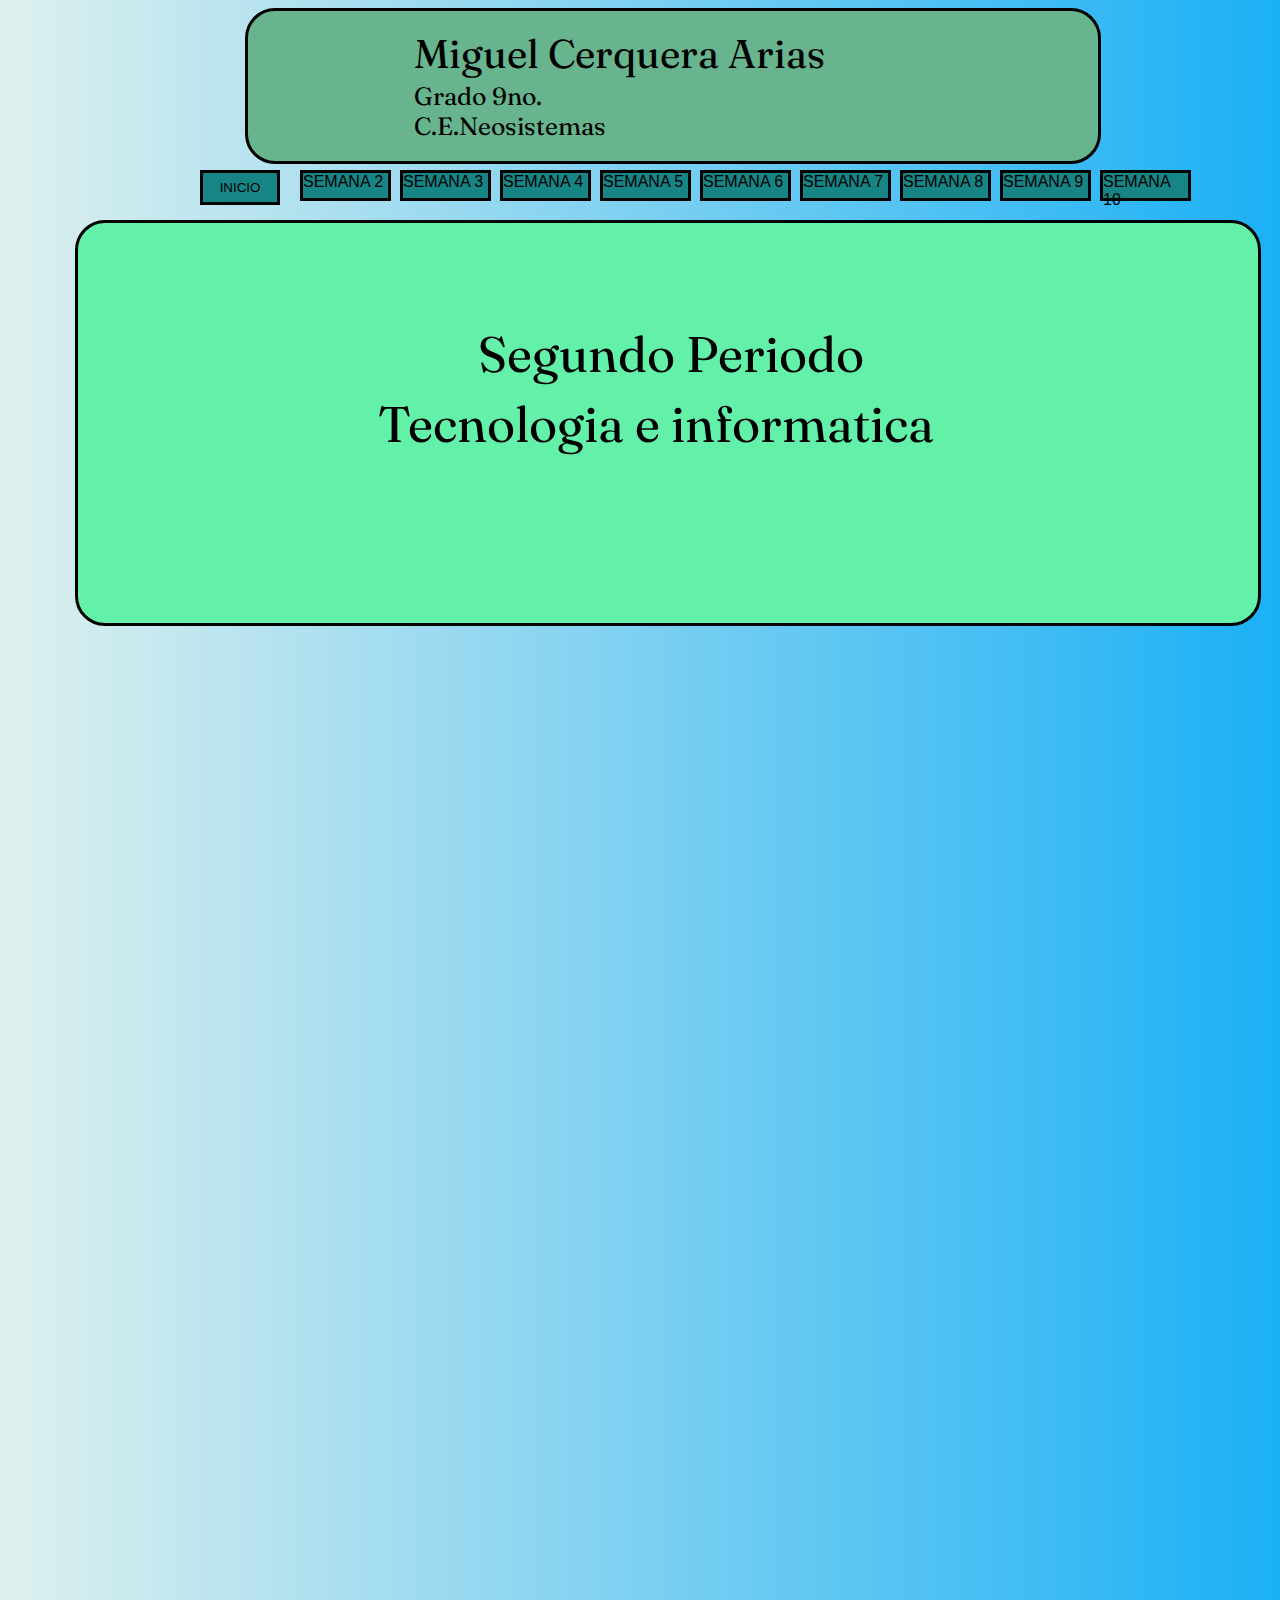
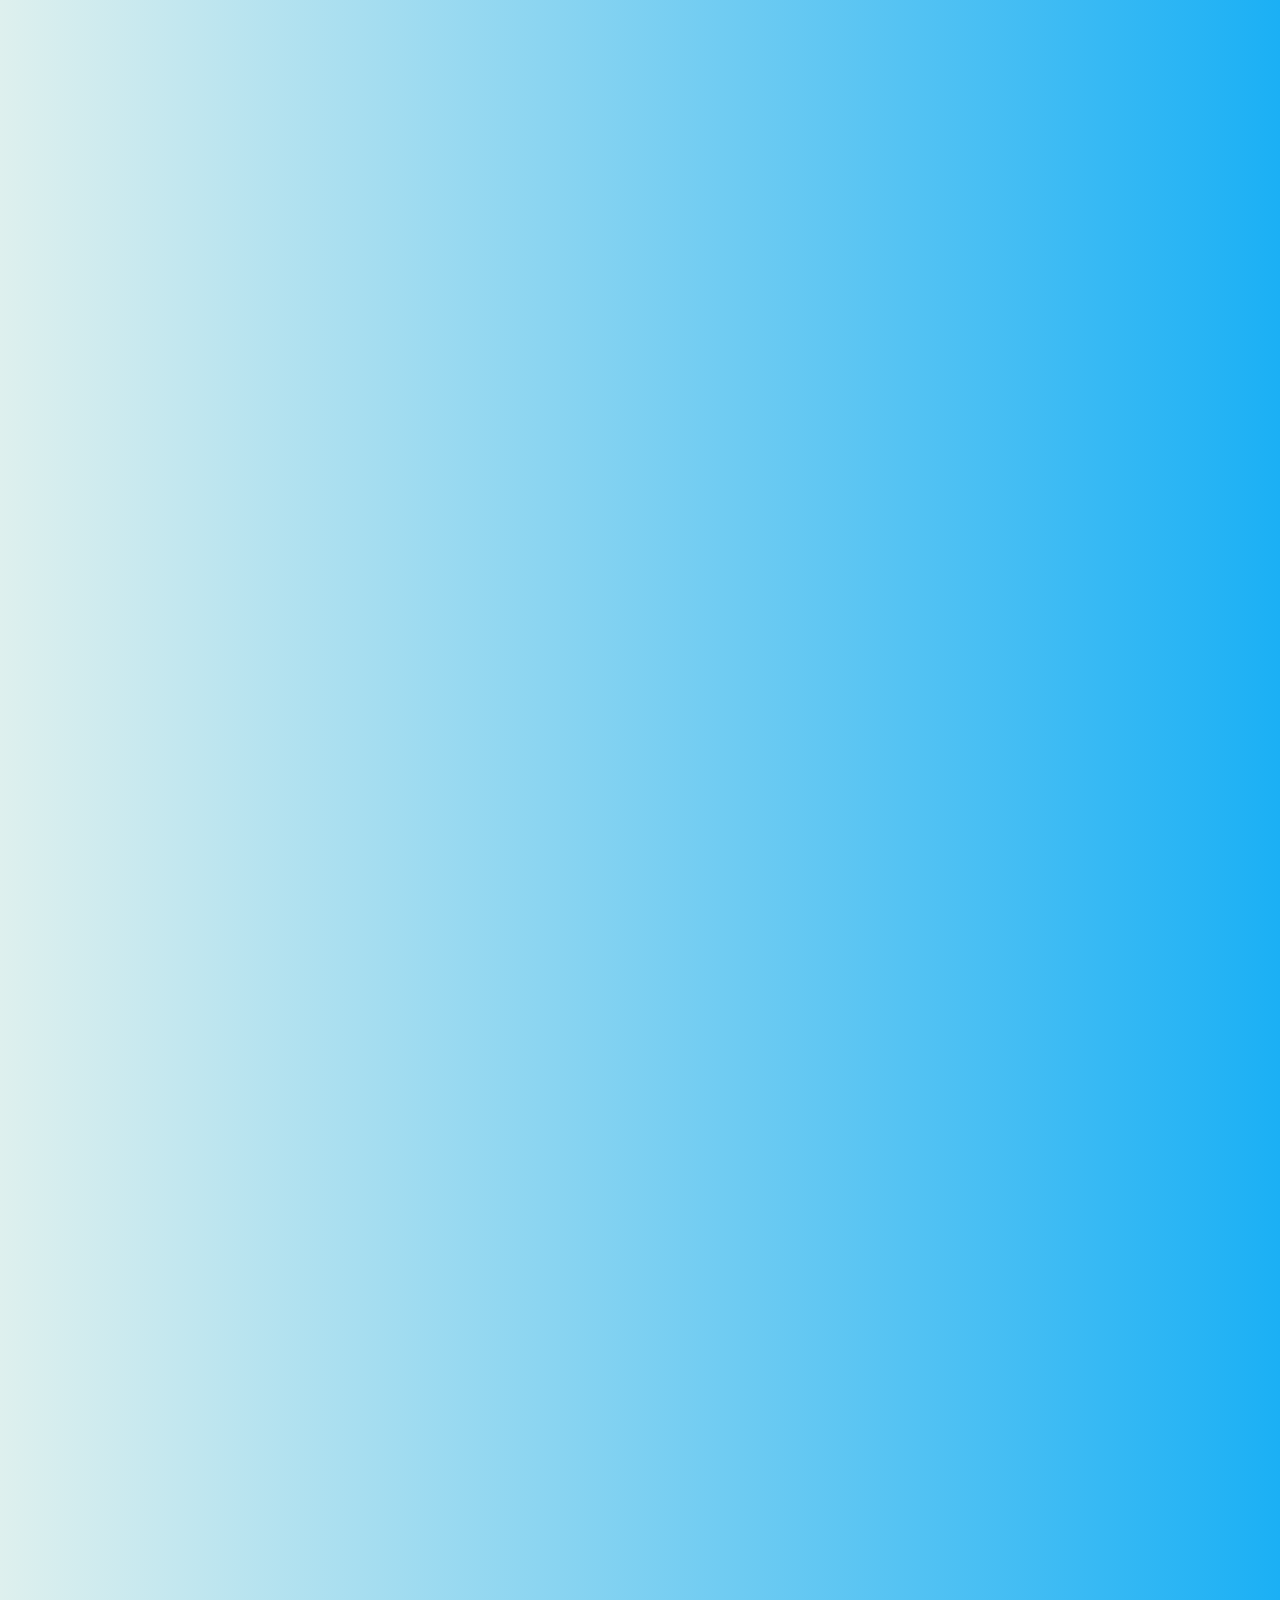
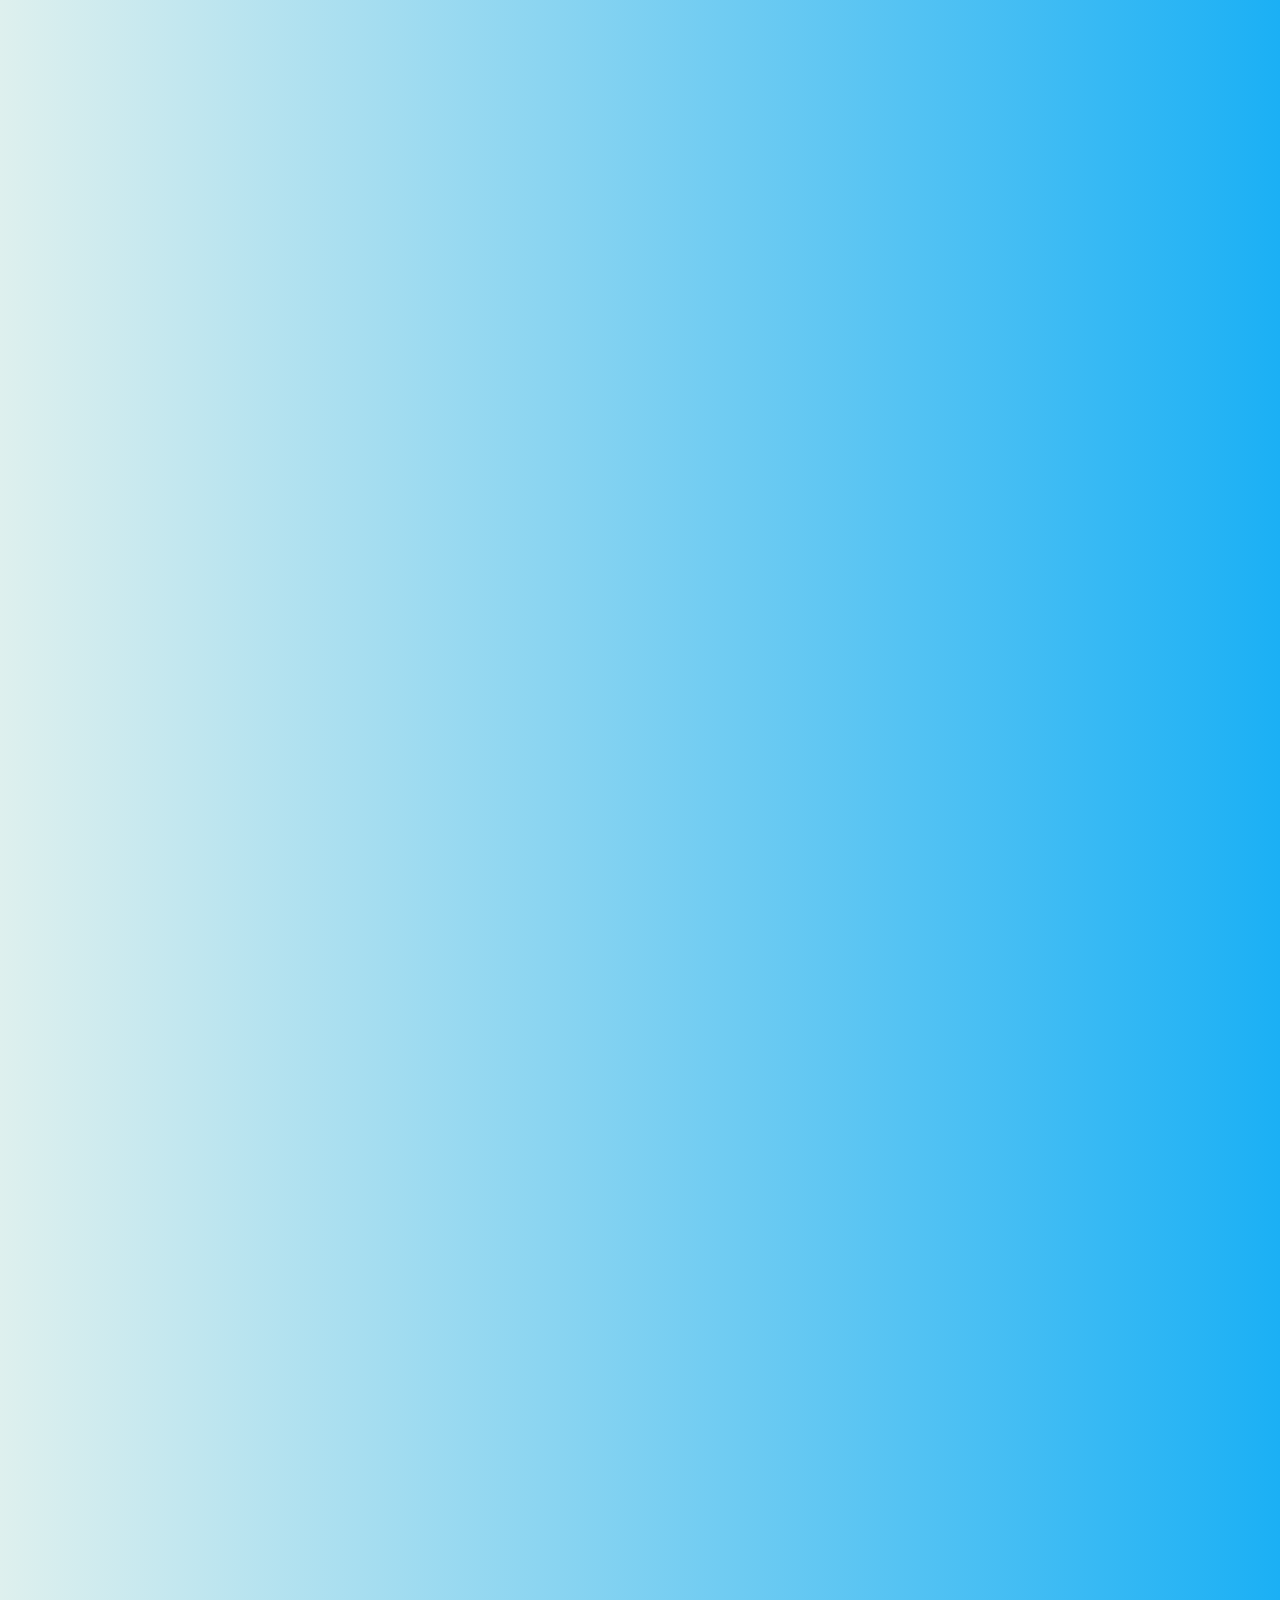
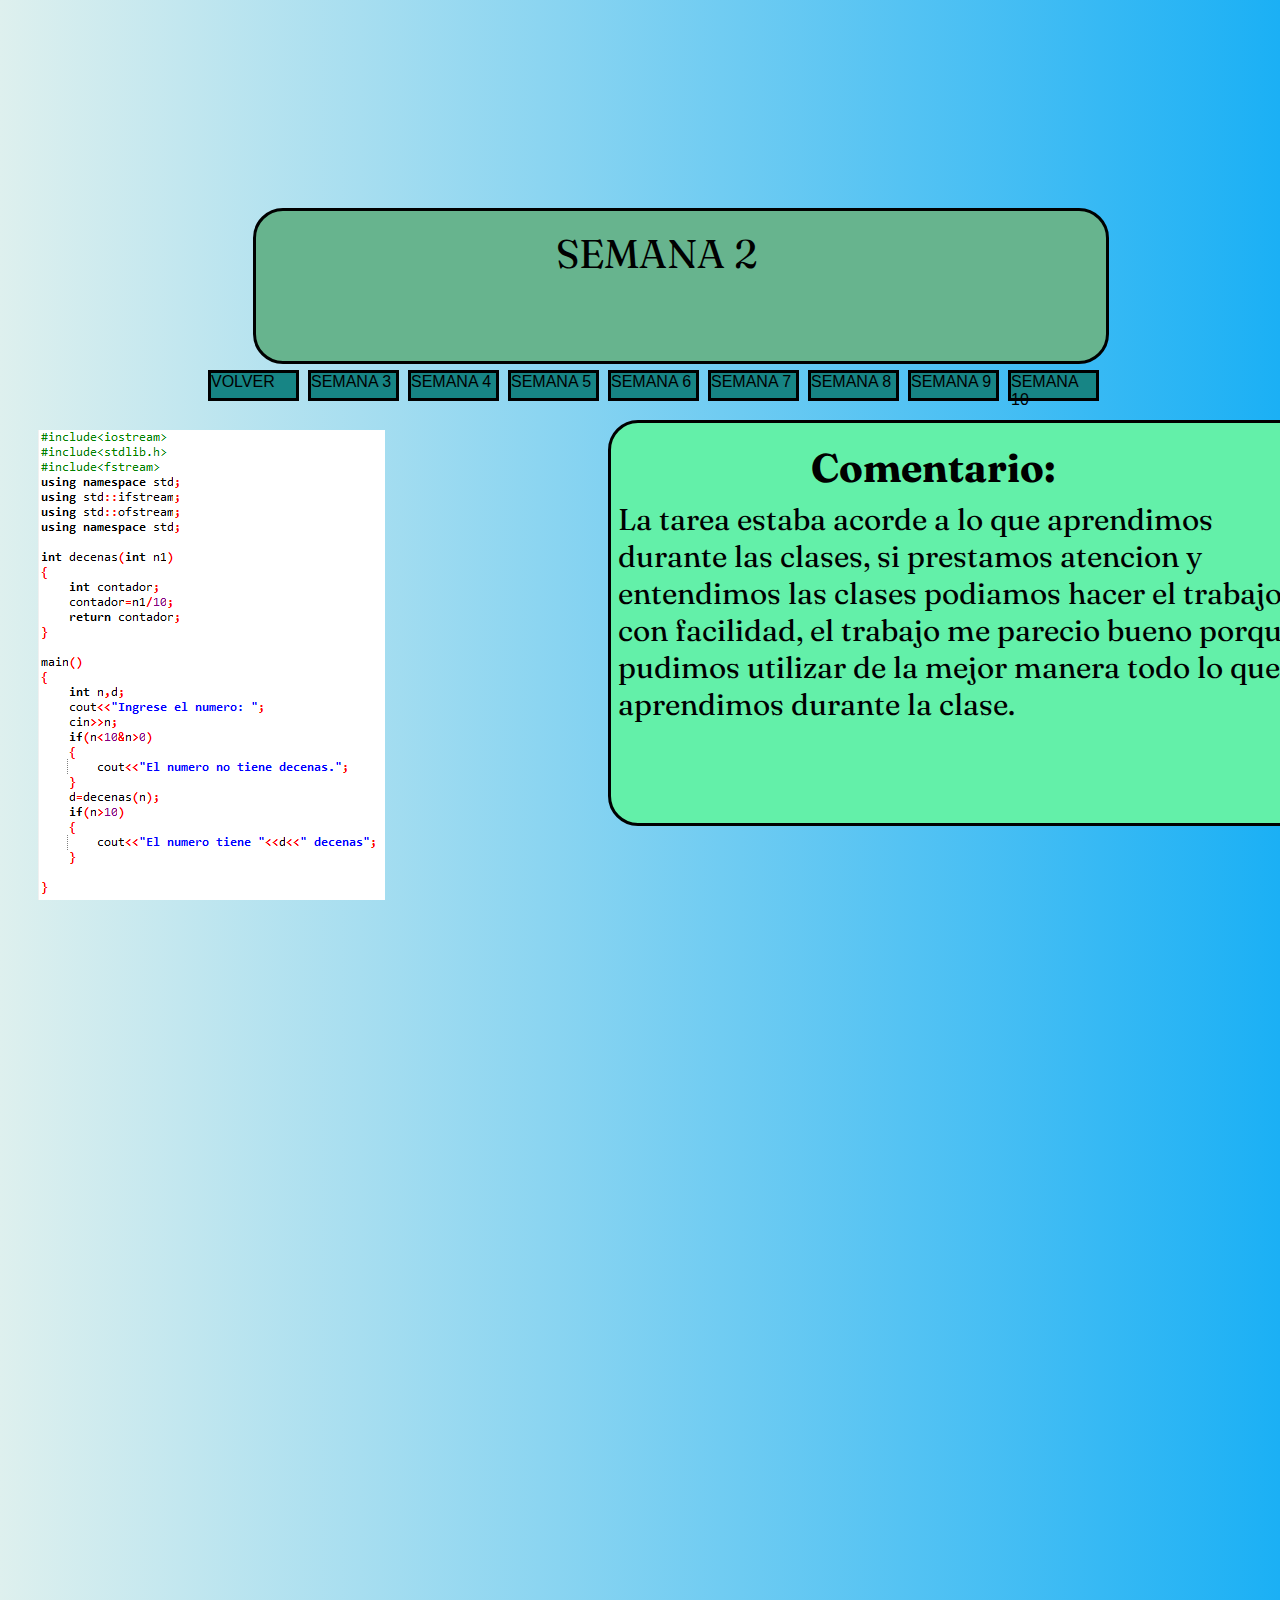
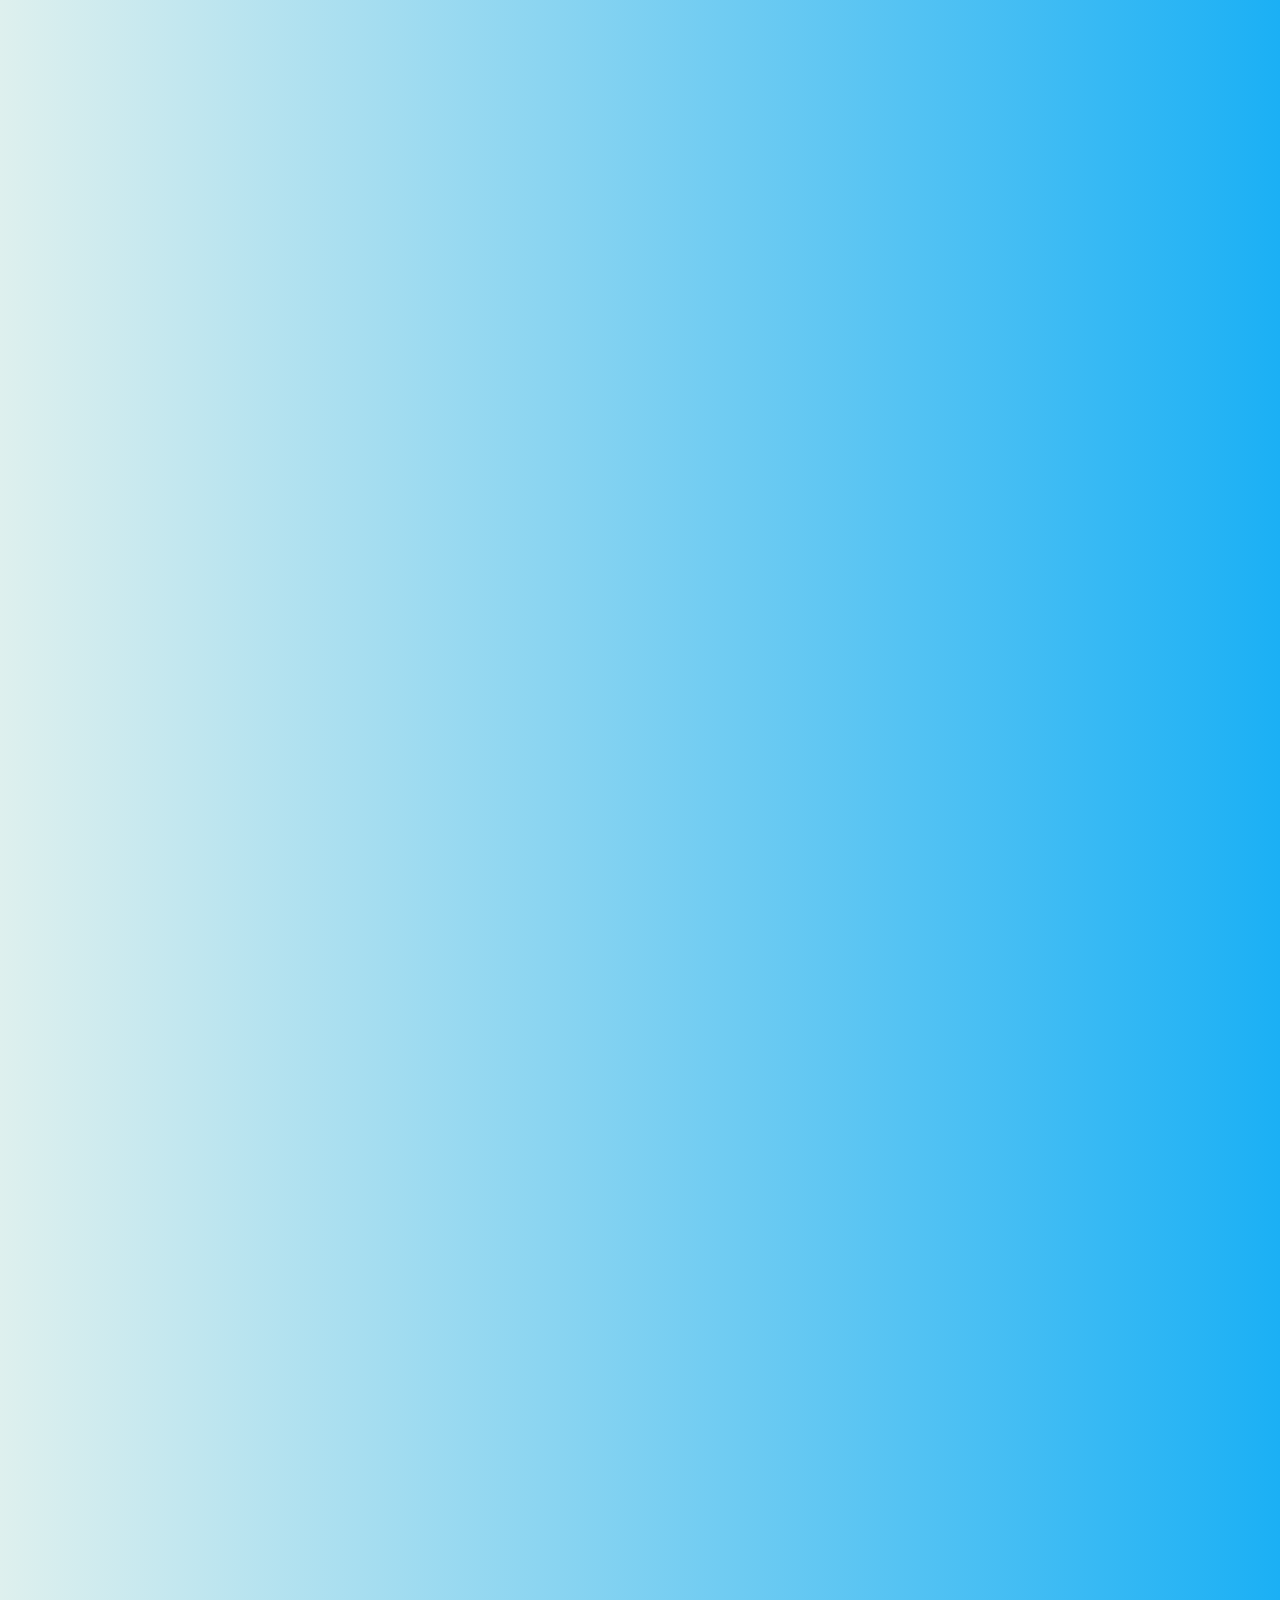
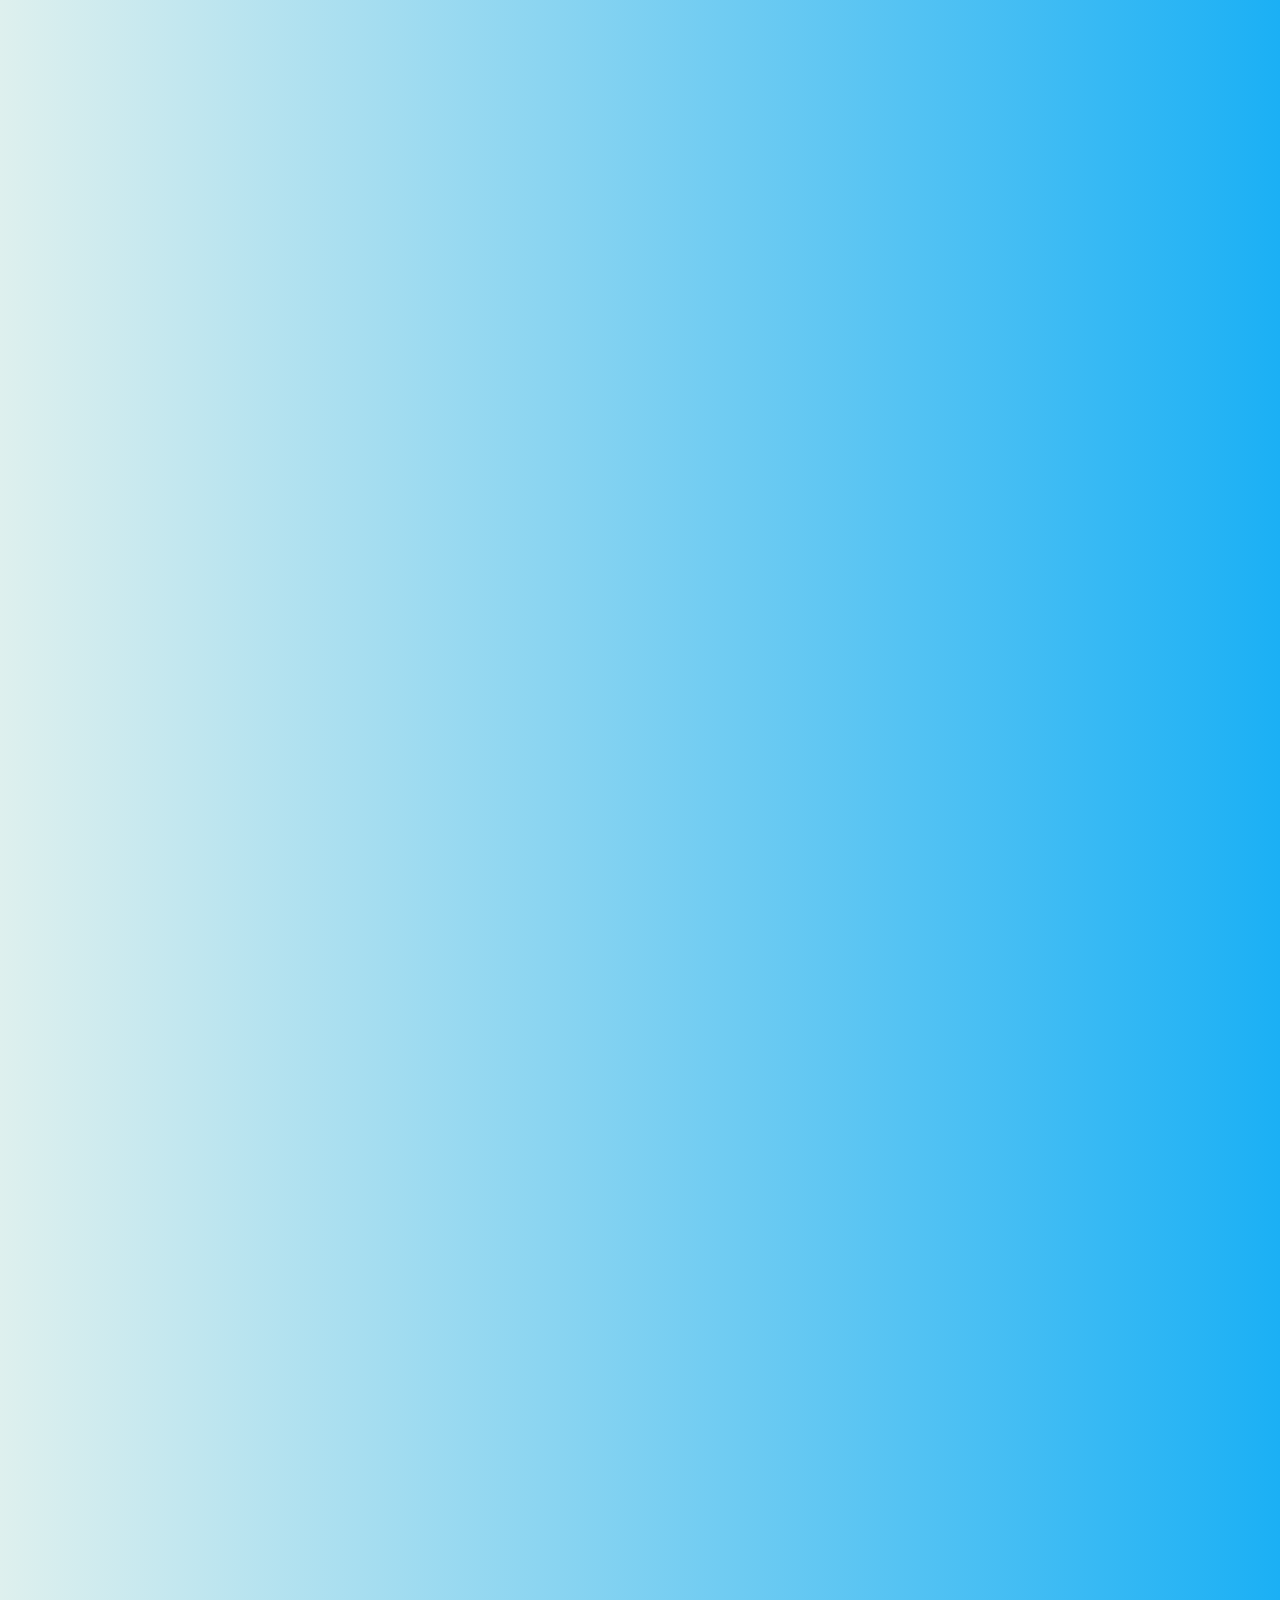
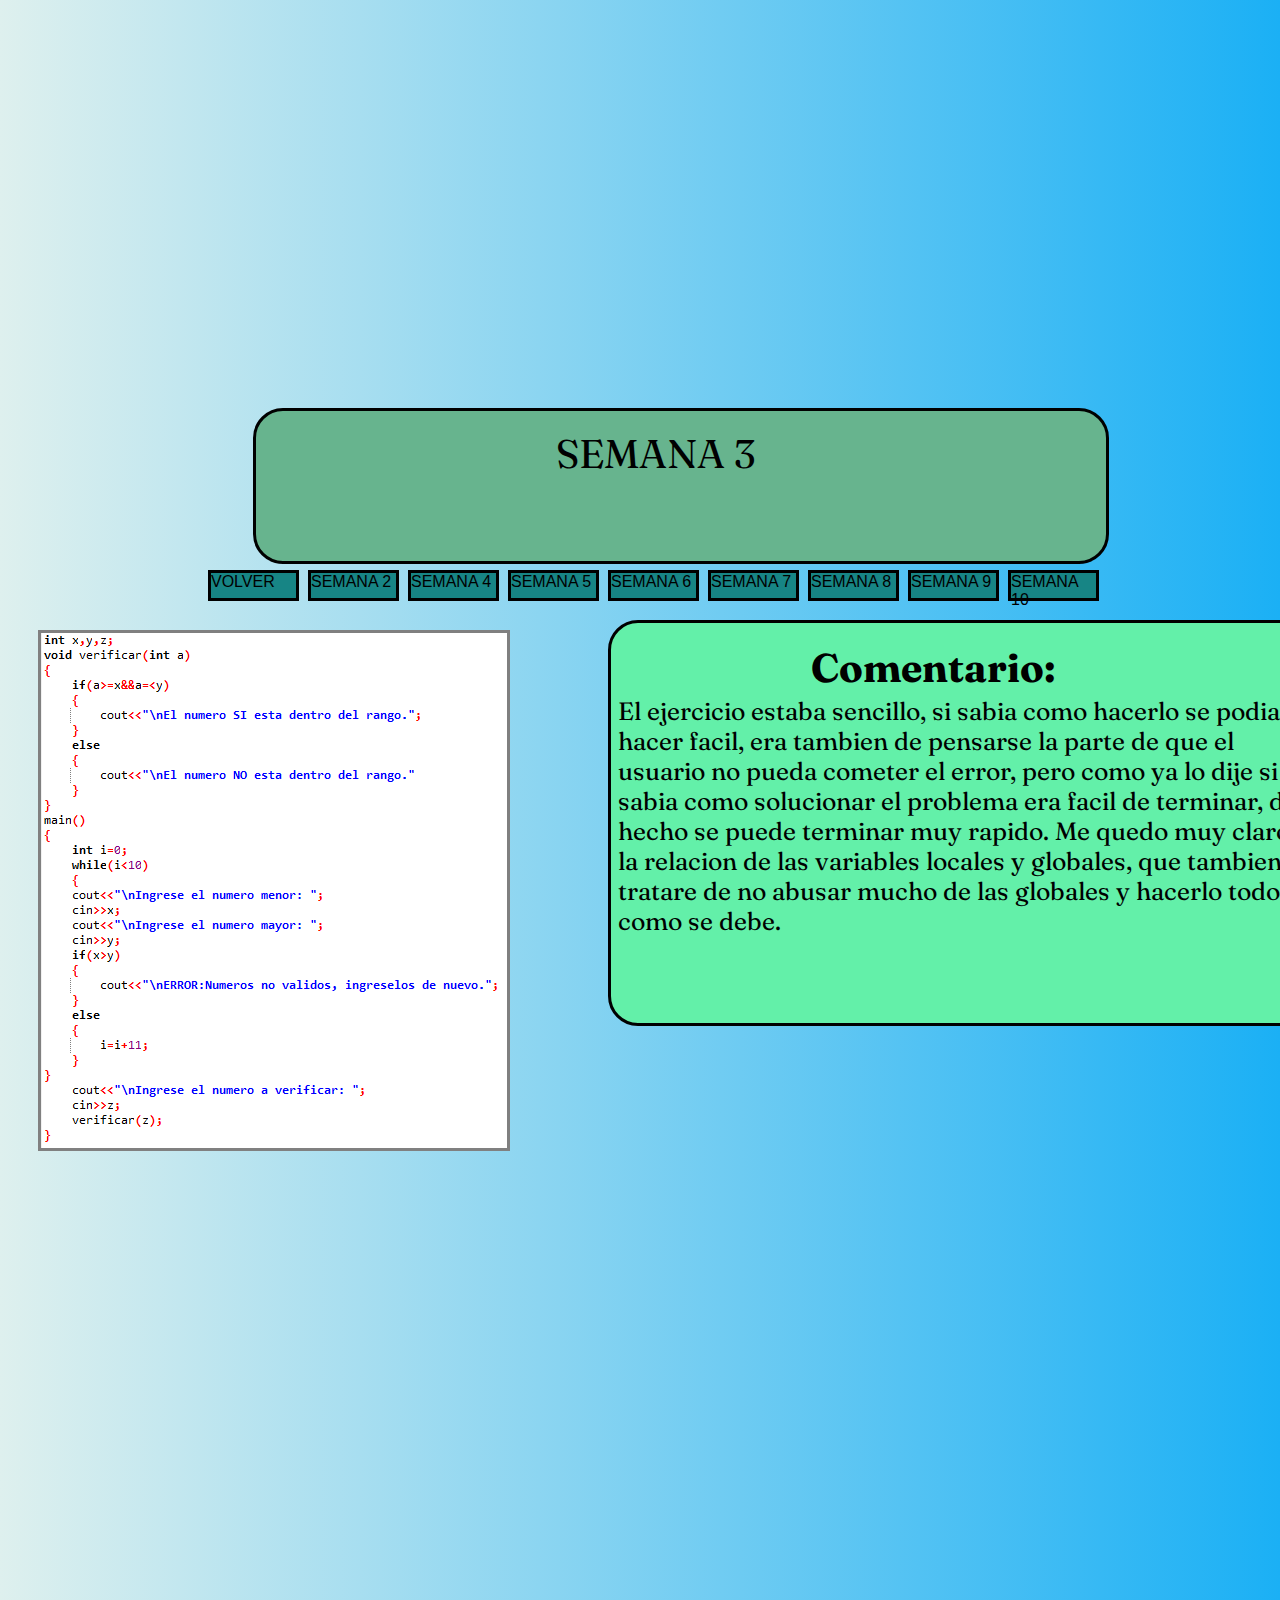
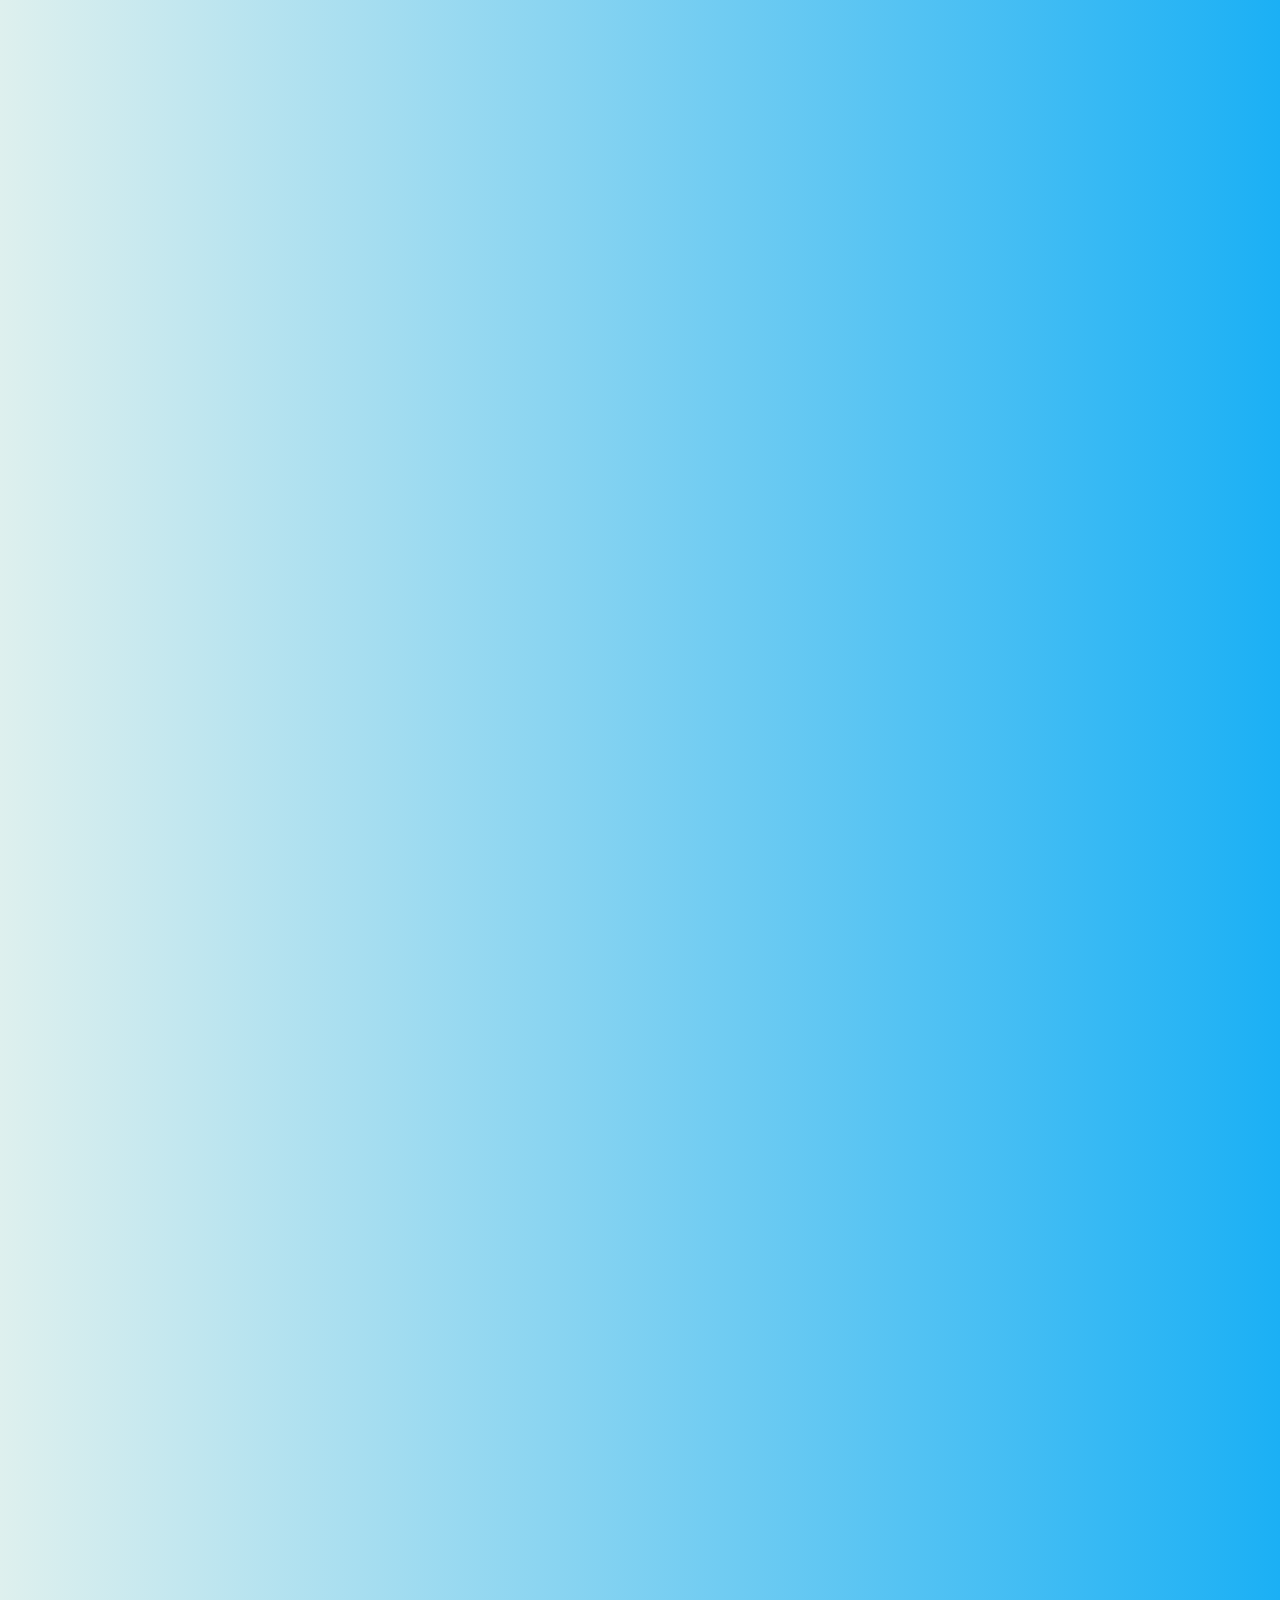
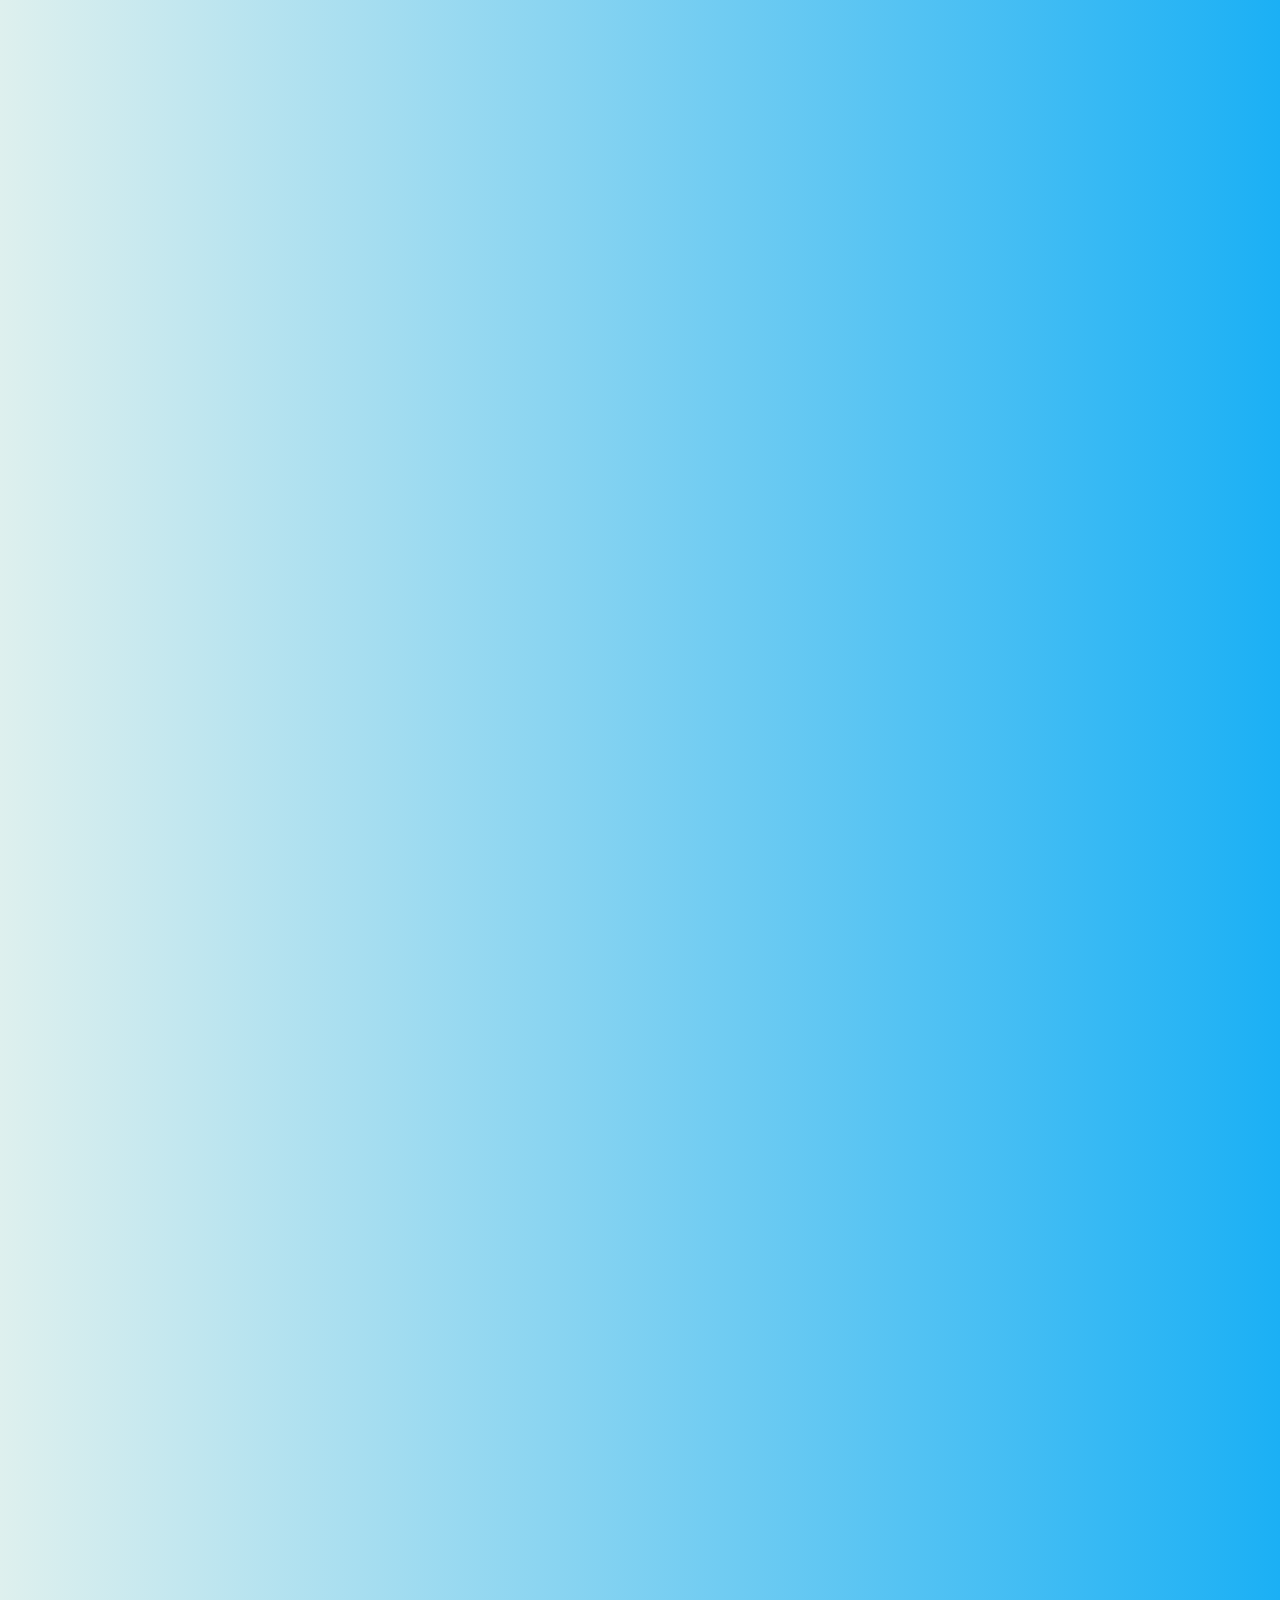
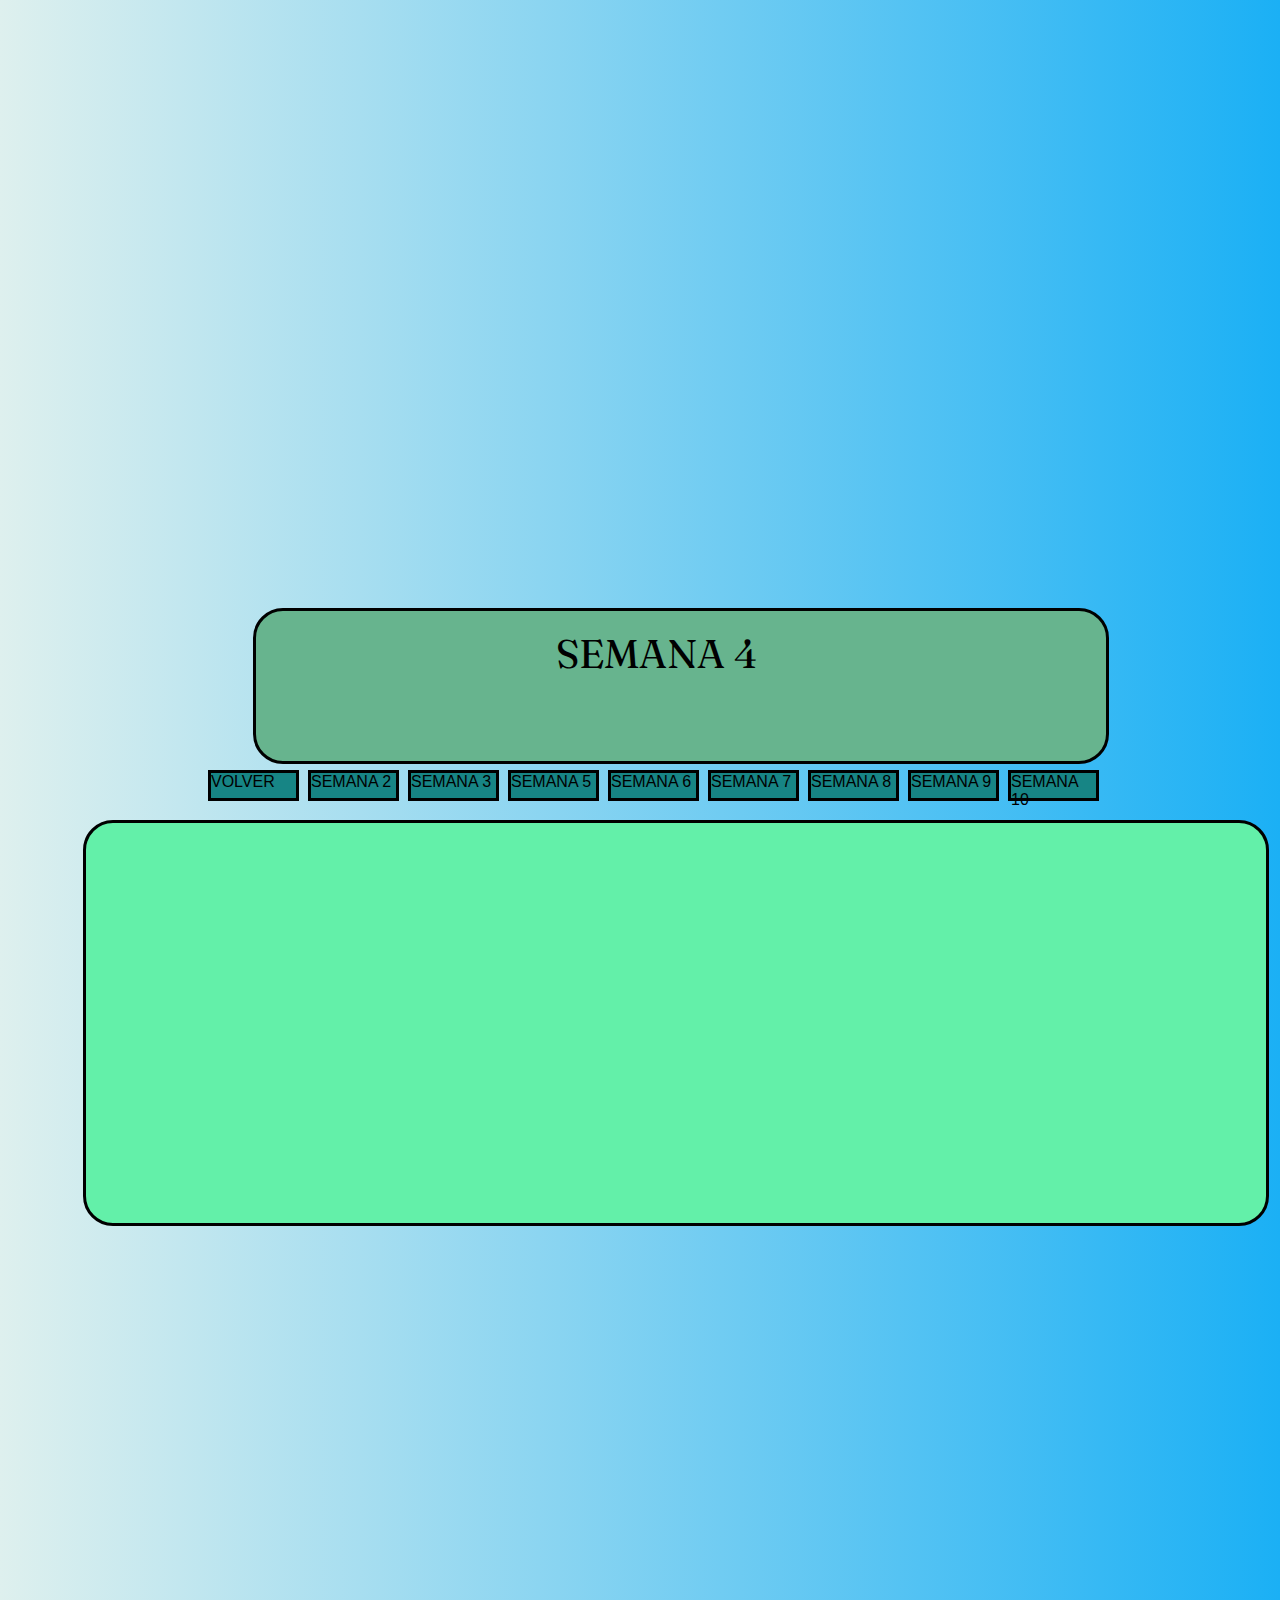
<file: Periodo 2/index2.html>
<!DOCTYPE html>
<link rel="stylesheet" type="text/css" href="periodo2.css">
<link href='https://fonts.googleapis.com/css?family=Fraunces' rel='stylesheet'>
<head>
<div class="c1">
    <p class="tx">Miguel Cerquera Arias</p>
    <p class="gr">Grado 9no.<br>C.E.Neosistemas</p>

</div>
</head>
<body>
    <a href="https://miguel-cerquera.github.io/pagina2021/">
    <button class="boton" style="left:200px;">INICIO</button>
    </a>
    <div class="cuadro">
        <p class="b">Segundo Periodo</p>
        <p class="t">Tecnologia e informatica</p>
    </div>
    <a href="#semana2"><div class="semanas" style="left: 300px;">SEMANA 2</div></a>
    <a href="#semana3"><div class="semanas" style="left: 400px;">SEMANA 3</div></a>
    <a href="#semana4"><div class="semanas" style="left: 500px;">SEMANA 4</div></a>
    <a href="#semana5"><div class="semanas" style="left: 600px;">SEMANA 5</div></a>
    <a href="#semana6"><div class="semanas" style="left: 700px;">SEMANA 6</div></a>
    <a href="#semana7"><div class="semanas" style="left: 800px;">SEMANA 7</div></a>
    <a href="#semana8"><div class="semanas" style="left: 900px;">SEMANA 8</div></a>
    <a href="#semana9"><div class="semanas" style="left: 1000px;">SEMANA 9</div></a>
    <a href="#semana10"><div class="semanas" style="left: 1100px;">SEMANA 10</div></a>
    
    <div id="semana2">
        <div class="c1" style="left:245px;"><p class="tx" style="left:300px;">SEMANA 2</p></div>
        <div class="cuadro" style="left:600px;width:700px;">
            <b class="tx" style="left:200px;top:20px;">Comentario:</b><br>
        <p class="txt" style="font-size: 30px;">La tarea estaba acorde a lo que aprendimos durante las clases, si prestamos atencion y entendimos las clases podiamos hacer el trabajo con facilidad, el trabajo me parecio bueno porque pudimos utilizar de la mejor manera todo lo que aprendimos durante la clase.</p>
 
        </div>
        <img src="Imagenes/Semana2.PNG" class="im1">
            <a href="index1.html"><div class="semanas" style="left:200px;">VOLVER</div></a>
            <a href="#semana3"><div class="semanas" style="left: 300px;">SEMANA 3</div></a>
            <a href="#semana4"><div class="semanas" style="left: 400px;">SEMANA 4</div></a>
            <a href="#semana5"><div class="semanas" style="left: 500px;">SEMANA 5</div></a>
            <a href="#semana6"><div class="semanas" style="left: 600px;">SEMANA 6</div></a>
            <a href="#semana7"><div class="semanas" style="left: 700px;">SEMANA 7</div></a>
            <a href="#semana8"><div class="semanas" style="left: 800px;">SEMANA 8</div></a>
            <a href="#semana9"><div class="semanas" style="left: 900px;">SEMANA 9</div></a>
            <a href="#semana10"><div class="semanas" style="left: 1000px;">SEMANA 10</div></a>
    </div>
    <div id="semana3">
        <div class="c1" style="left:245px;"><p class="tx" style="left:300px;">SEMANA 3</p></div>
        <div class="cuadro"style="left:600px;width:700px;">
            <b class="tx" style="left:200px;top:20px;">Comentario:</b><br>
            <p class="txt" style="font-size: 25px;">El ejercicio estaba sencillo, si sabia como hacerlo se podia hacer facil, era tambien de pensarse la parte de que el usuario no pueda cometer el error, pero como ya lo dije si se sabia como solucionar el problema era facil de terminar, de hecho se puede terminar muy rapido. Me quedo muy claro la relacion de las variables locales y globales, que tambien tratare de no abusar mucho de las globales y hacerlo todo como se debe.</p>    
        </div>
        <img src="Imagenes/Semana3.PNG" class="im1" style="border:gray 3px solid;">
            <a href="index1.html"><div class="semanas" style="left:200px;">VOLVER</div></a>
            <a href="#semana2"><div class="semanas" style="left: 300px;">SEMANA 2</div></a>
            <a href="#semana4"><div class="semanas" style="left: 400px;">SEMANA 4</div></a>
            <a href="#semana5"><div class="semanas" style="left: 500px;">SEMANA 5</div></a>
            <a href="#semana6"><div class="semanas" style="left: 600px;">SEMANA 6</div></a>
            <a href="#semana7"><div class="semanas" style="left: 700px;">SEMANA 7</div></a>
            <a href="#semana8"><div class="semanas" style="left: 800px;">SEMANA 8</div></a>
            <a href="#semana9"><div class="semanas" style="left: 900px;">SEMANA 9</div></a>
            <a href="#semana10"><div class="semanas" style="left: 1000px;">SEMANA 10</div></a>
    </div>
    <div id="semana4">
        <div class="c1" style="left:245px;"><p class="tx" style="left: 300px;">SEMANA 4</p></div>
        <div class="cuadro">
        </div>
        <a href="index1.html"><div class="semanas" style="left:200px;">VOLVER</div></a>
        <a href="#semana2"><div class="semanas" style="left: 300px;">SEMANA 2</div></a>
        <a href="#semana3"><div class="semanas" style="left: 400px;">SEMANA 3</div></a>
        <a href="#semana5"><div class="semanas" style="left: 500px;">SEMANA 5</div></a>
        <a href="#semana6"><div class="semanas" style="left: 600px;">SEMANA 6</div></a>
        <a href="#semana7"><div class="semanas" style="left: 700px;">SEMANA 7</div></a>
        <a href="#semana8"><div class="semanas" style="left: 800px;">SEMANA 8</div></a>
        <a href="#semana9"><div class="semanas" style="left: 900px;">SEMANA 9</div></a>
        <a href="#semana10"><div class="semanas" style="left: 1000px;">SEMANA 10</div></a>
       
    
    </div>
    </div>
    
    
    <div id="semana5">
        <div class="c1" style="left:245px;"><p class="tx" style="left: 300px;">SEMANA 5</p></div>   
        <div class="cuadro">
        </div> 
        <a href="index1.html"><div class="semanas" style="left:200px;">VOLVER</div></a>
        <a href="#semana2"><div class="semanas" style="left: 300px;">SEMANA 2</div></a>
        <a href="#semana3"><div class="semanas" style="left: 400px;">SEMANA 3</div></a>
        <a href="#semana4"><div class="semanas" style="left: 500px;">SEMANA 4</div></a>
        <a href="#semana6"><div class="semanas" style="left: 600px;">SEMANA 6</div></a>
        <a href="#semana7"><div class="semanas" style="left: 700px;">SEMANA 7</div></a>
        <a href="#semana8"><div class="semanas" style="left: 800px;">SEMANA 8</div></a>
        <a href="#semana9"><div class="semanas" style="left: 900px;">SEMANA 9</div></a>
        <a href="#semana10"><div class="semanas" style="left: 1000px;">SEMANA 10</div></a>
    </div>
    <div id="semana6">
        <div class="c1" style="left:245px;"><p class="tx" style="left:300px;">SEMANA 6</p></div>
        <div class="cuadro">
        </div>
        <a href="index1.html"><div class="semanas" style="left:200px;">VOLVER</div></a>
        <a href="#semana2"><div class="semanas" style="left: 300px;">SEMANA 2</div></a>
        <a href="#semana3"><div class="semanas" style="left: 400px;">SEMANA 3</div></a>
        <a href="#semana4"><div class="semanas" style="left: 500px;">SEMANA 4</div></a>
        <a href="#semana5"><div class="semanas" style="left: 600px;">SEMANA 5</div></a>
        <a href="#semana7"><div class="semanas" style="left: 700px;">SEMANA 7</div></a>
        <a href="#semana8"><div class="semanas" style="left: 800px;">SEMANA 8</div></a>
        <a href="#semana9"><div class="semanas" style="left: 900px;">SEMANA 9</div></a>
        <a href="#semana10"><div class="semanas" style="left: 1000px;">SEMANA 10</div></a>
    </div>
    <div id="semana7">
        <div class="c1" style="left:245px;"><p class="tx" style="left: 300px;">SEMANA 7</p></div>
        <div class="cuadro">
        </div>
        <a href="index1.html"><div class="semanas" style="left:200px;">VOLVER</div></a>
        <a href="#semana2"><div class="semanas" style="left: 300px;">SEMANA 2</div></a>
        <a href="#semana3"><div class="semanas" style="left: 400px;">SEMANA 3</div></a>
        <a href="#semana4"><div class="semanas" style="left: 500px;">SEMANA 4</div></a>
        <a href="#semana5"><div class="semanas" style="left: 600px;">SEMANA 5</div></a>
        <a href="#semana6"><div class="semanas" style="left: 700px;">SEMANA 6</div></a>
        <a href="#semana8"><div class="semanas" style="left: 800px;">SEMANA 8</div></a>
        <a href="#semana9"><div class="semanas" style="left: 900px;">SEMANA 9</div></a>
        <a href="#semana10"><div class="semanas" style="left: 1000px;">SEMANA 10</div></a>
    </div>
    <div id="semana8">
        <div class="c1" style="left:245px;"><p class="tx" style="left: 300px;">SEMANA 8</p></div>
        <div class="cuadro">
        </div>
        <a href="index1.html"><div class="semanas" style="left:200px;">VOLVER</div></a>
        <a href="#semana2"><div class="semanas" style="left: 300px;">SEMANA 2</div></a>
        <a href="#semana3"><div class="semanas" style="left: 400px;">SEMANA 3</div></a>
        <a href="#semana4"><div class="semanas" style="left: 500px;">SEMANA 4</div></a>
        <a href="#semana5"><div class="semanas" style="left: 600px;">SEMANA 5</div></a>
        <a href="#semana6"><div class="semanas" style="left: 700px;">SEMANA 6</div></a>
        <a href="#semana7"><div class="semanas" style="left: 800px;">SEMANA 7</div></a>
        <a href="#semana9"><div class="semanas" style="left: 900px;">SEMANA 9</div></a>
        <a href="#semana10"><div class="semanas" style="left: 1000px;">SEMANA 10</div></a>
        </div>
        <div id="semana9">
            <div class="c1" style="left:245px;"><p class="tx" style="left: 300px;">SEMANA 9</p></div>
            <div class="cuadro">
            </div>
            <a href="index1.html"><div class="semanas" style="left:200px;">VOLVER</div></a>
            <a href="#semana2"><div class="semanas" style="left: 300px;">SEMANA 2</div></a>
            <a href="#semana3"><div class="semanas" style="left: 400px;">SEMANA 3</div></a>
            <a href="#semana4"><div class="semanas" style="left: 500px;">SEMANA 4</div></a>
            <a href="#semana5"><div class="semanas" style="left: 600px;">SEMANA 5</div></a>
            <a href="#semana6"><div class="semanas" style="left: 700px;">SEMANA 6</div></a>
            <a href="#semana7"><div class="semanas" style="left: 800px;">SEMANA 7</div></a>
            <a href="#semana8"><div class="semanas" style="left: 900px;">SEMANA 8</div></a>
            <a href="#semana10"><div class="semanas" style="left: 1000px;">SEMANA 10</div></a>
            </div>
            <div id="semana10">
                <div class="c1" style="left:245px;"><p class="tx" style="left: 300px;">SEMANA 10</p></div>
                <div class="cuadro">
                </div>
                <a href="index1.html"><div class="semanas" style="left:200px;">VOLVER</div></a>
                <a href="#semana2"><div class="semanas" style="left: 300px;">SEMANA 2</div></a>
                <a href="#semana3"><div class="semanas" style="left: 400px;">SEMANA 3</div></a>
                <a href="#semana4"><div class="semanas" style="left: 500px;">SEMANA 4</div></a>
                <a href="#semana5"><div class="semanas" style="left: 600px;">SEMANA 5</div></a>
                <a href="#semana6"><div class="semanas" style="left: 700px;">SEMANA 6</div></a>
                <a href="#semana7"><div class="semanas" style="left: 800px;">SEMANA 7</div></a>
                <a href="#semana8"><div class="semanas" style="left: 900px;">SEMANA 8</div></a>
                <a href="#semana9"><div class="semanas" style="left: 1000px;">SEMANA 9</div></a>
                </div>
</body>
</html>
</file>
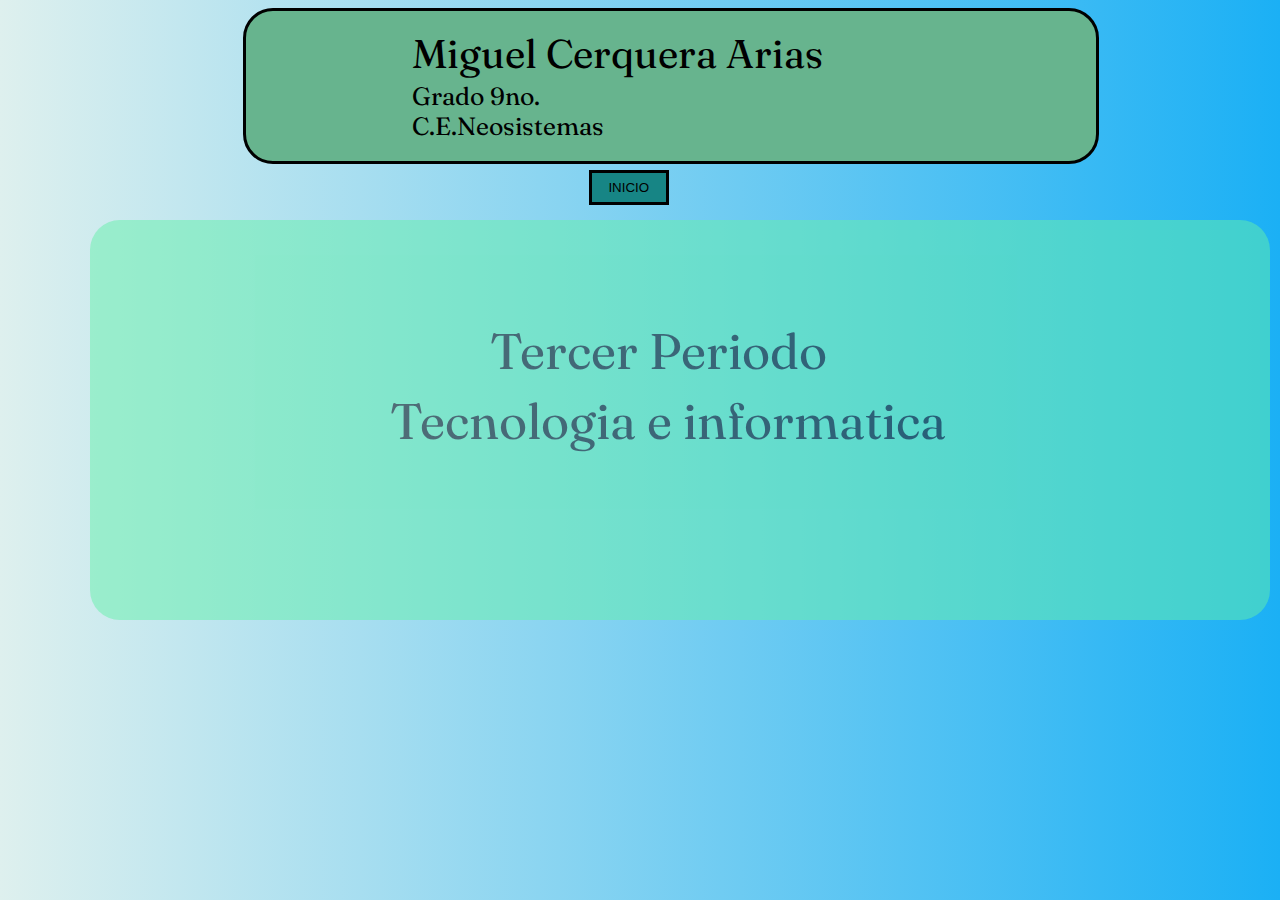
<file: Periodo 3/index3.html>
<!DOCTYPE html>
<link rel="stylesheet" type="text/css" href="periodo3.css">
<link href='https://fonts.googleapis.com/css?family=Fraunces' rel='stylesheet'>
<head>
<div class="c1">
    <p class="tx">Miguel Cerquera Arias</p>
    <p class="gr">Grado 9no.<br>C.E.Neosistemas</p>

</div>
</head>
<body>
    <a href="https://miguel-cerquera.github.io/pagina2021/">
    <button class="boton">INICIO</button>
    </a>
    <div class="cuadro">
        <p class="b">Tercer Periodo</p>
        <p class="t">Tecnologia e informatica</p>
    </div>
</body>
</html>
</file>
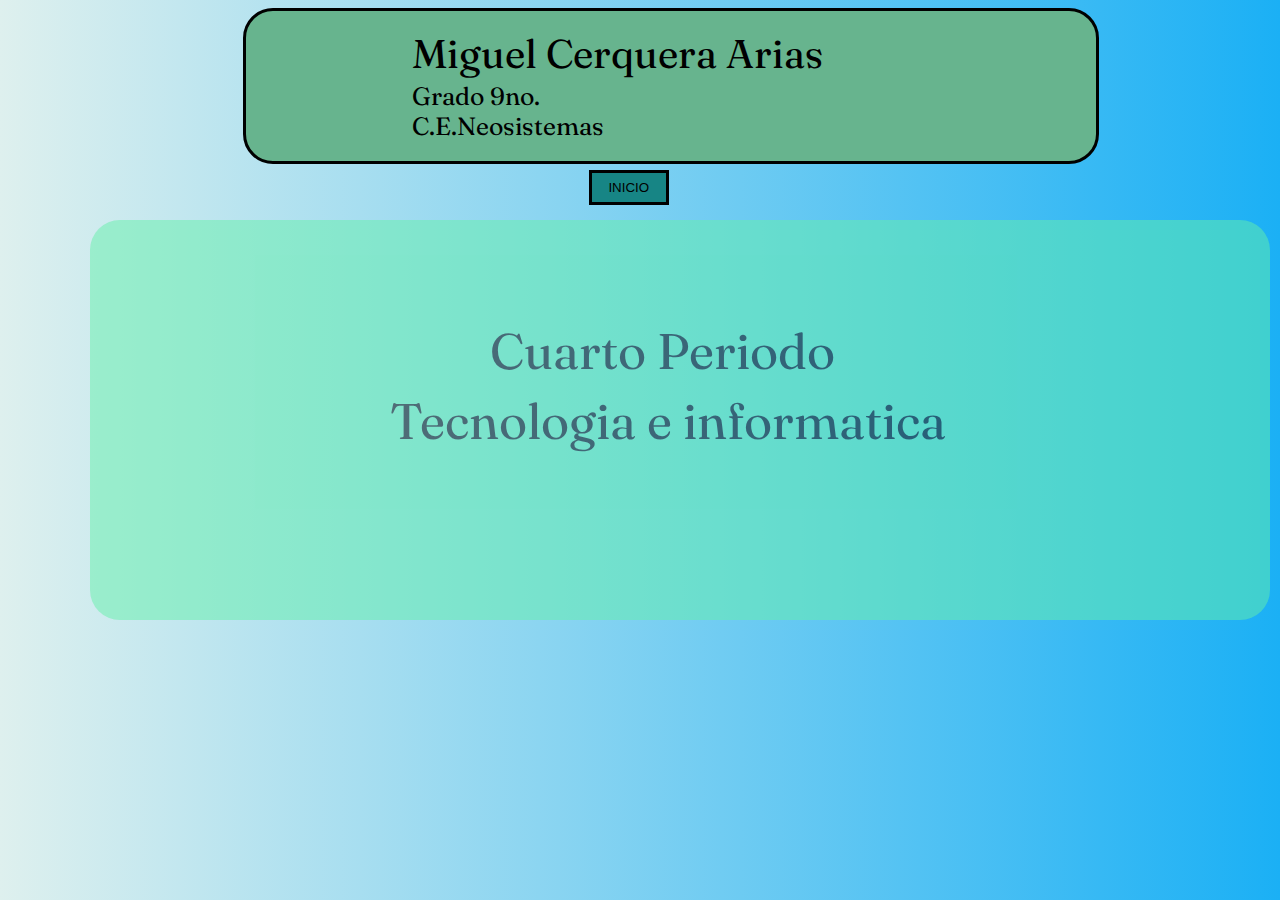
<file: Periodo 4/index4.html>
<!DOCTYPE html>
<link rel="stylesheet" type="text/css" href="periodo4.css">
<link href='https://fonts.googleapis.com/css?family=Fraunces' rel='stylesheet'>
<head>
<div class="c1">
    <p class="tx">Miguel Cerquera Arias</p>
    <p class="gr">Grado 9no.<br>C.E.Neosistemas</p>

</div>
</head>
<body>
    <a href="https://miguel-cerquera.github.io/pagina2021/">
    <button class="boton">INICIO</button>
    </a>
    <div class="cuadro">
        <p class="b">Cuarto Periodo</p>
        <p class="t">Tecnologia e informatica</p>
    </div>
</body>
</html>
</file>
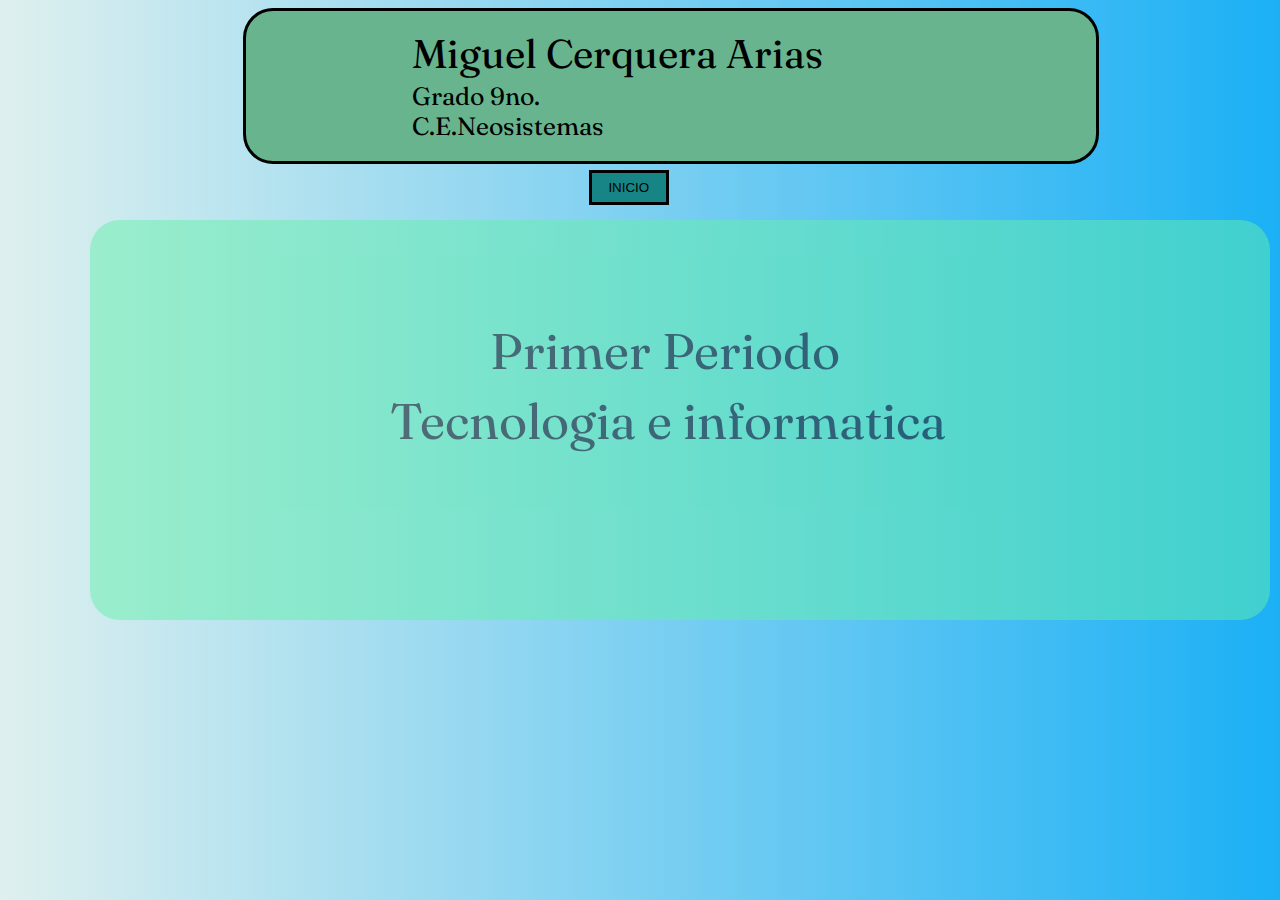
<file: PAGINA/Periodo 1/index1.html>
<!DOCTYPE html>
<link rel="stylesheet" type="text/css" href="periodo1.css">
<link href='https://fonts.googleapis.com/css?family=Fraunces' rel='stylesheet'>
<head>
<div class="c1">
    <p class="tx">Miguel Cerquera Arias</p>
    <p class="gr">Grado 9no.<br>C.E.Neosistemas</p>

</div>
</head>
<body>
    <a href="https://miguel-cerquera.github.io/Periodo1/">
    <button class="boton">INICIO</button>
    </a>
    <div class="cuadro">
        <p class="b">Primer Periodo</p>
        <p class="t">Tecnologia e informatica</p>
    </div>
</body>
</html>
</file>
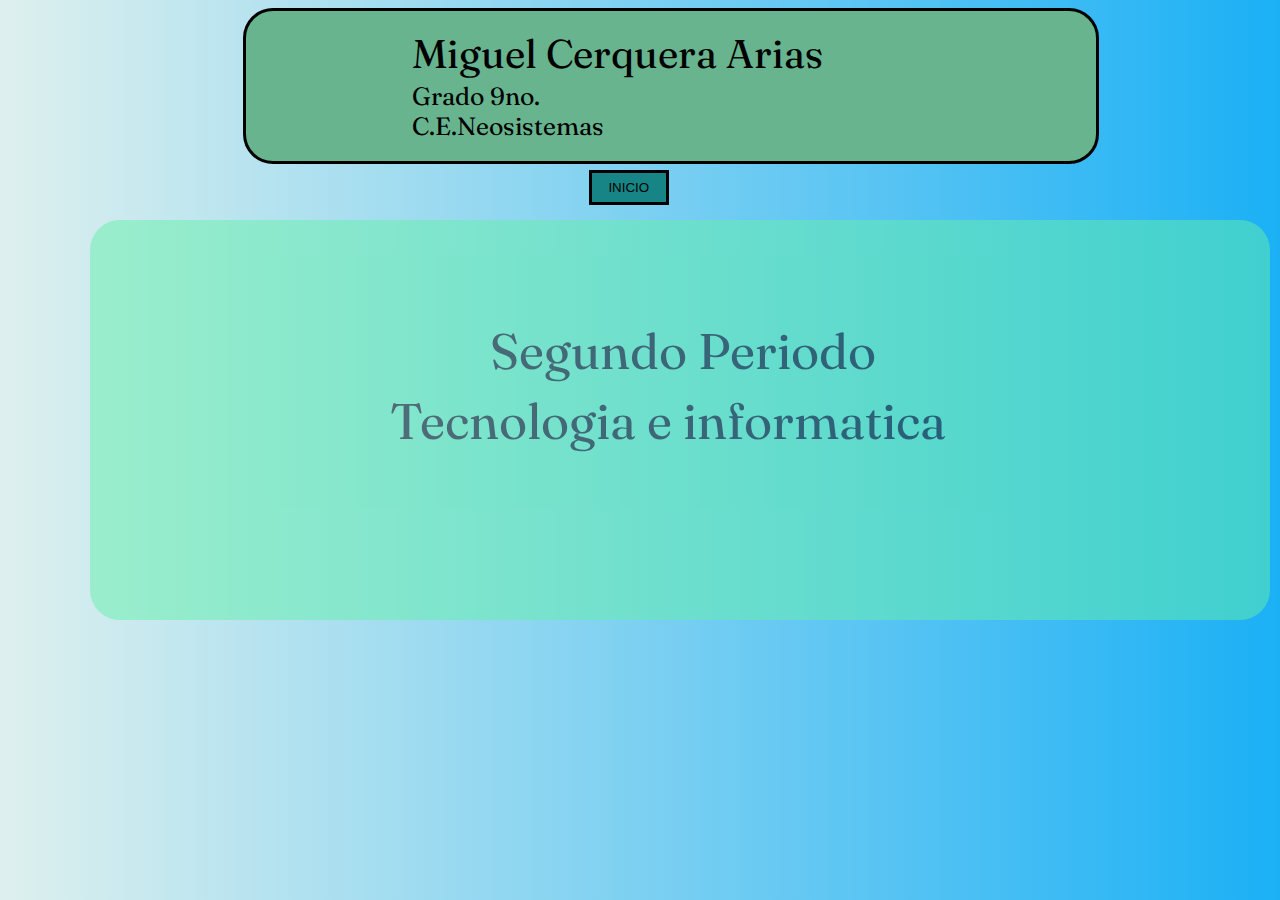
<file: PAGINA/Periodo 2/index2.html>
<!DOCTYPE html>
<link rel="stylesheet" type="text/css" href="periodo2.css">
<link href='https://fonts.googleapis.com/css?family=Fraunces' rel='stylesheet'>
<head>
<div class="c1">
    <p class="tx">Miguel Cerquera Arias</p>
    <p class="gr">Grado 9no.<br>C.E.Neosistemas</p>

</div>
</head>
<body>
    <a href="https://miguel-cerquera.github.io/Periodo1/">
    <button class="boton">INICIO</button>
    </a>
    <div class="cuadro">
        <p class="b">Segundo Periodo</p>
        <p class="t">Tecnologia e informatica</p>
    </div>
</body>
</html>
</file>
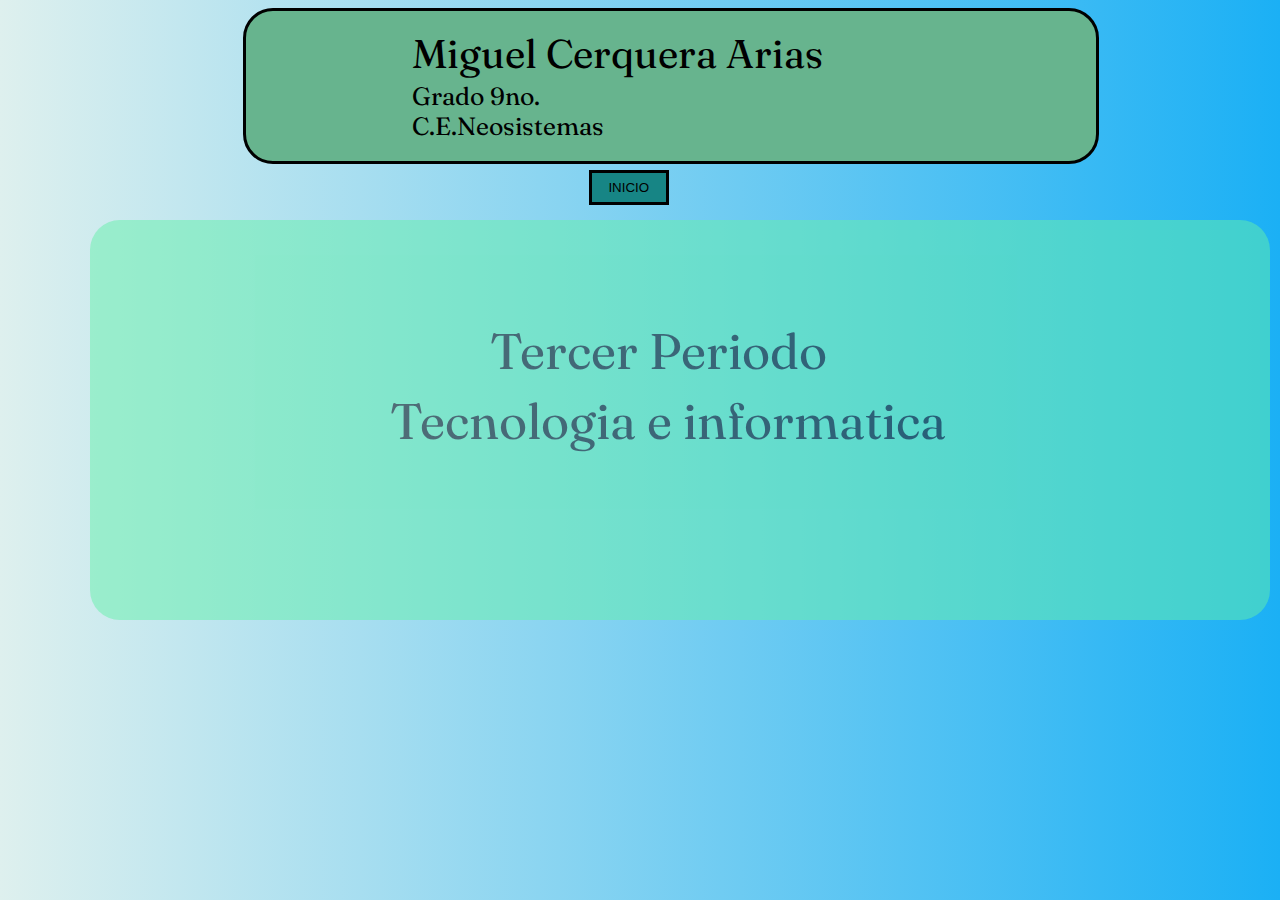
<file: PAGINA/Periodo 3/index3.html>
<!DOCTYPE html>
<link rel="stylesheet" type="text/css" href="periodo3.css">
<link href='https://fonts.googleapis.com/css?family=Fraunces' rel='stylesheet'>
<head>
<div class="c1">
    <p class="tx">Miguel Cerquera Arias</p>
    <p class="gr">Grado 9no.<br>C.E.Neosistemas</p>

</div>
</head>
<body>
    <a href="https://miguel-cerquera.github.io/Periodo1/">
    <button class="boton">INICIO</button>
    </a>
    <div class="cuadro">
        <p class="b">Tercer Periodo</p>
        <p class="t">Tecnologia e informatica</p>
    </div>
</body>
</html>
</file>
<file: principal.css>
body
{
    background-image:linear-gradient(to right, rgb(222, 240, 238), rgb(27, 176, 245));
    width: 100%;
    height: 100%;

}
.gr
{
    position: absolute;
    left: 19.5%;
    top: 30%;
    font-family: 'Fraunces';
    font-size: 25px;
}

.c1
{
    position: absolute;
    border-radius: 30px;
    border-style: solid;
    width: 850px;
    height: 150px;
    left: 19%;
    top: 8px;
    background-color: rgb(103, 180, 142);
}
.tx
{
    position: absolute;
    left: 19.5%;
    top: -15%;
    font-family: 'Fraunces';
    font-size: 40px;
}
.boton
{
    position: absolute;
    border-radius: 100%;
    top: 180px;
    left: 600px;
    background-color: rgb(23, 133, 133);
    border: solid;
    width: 150px;
    height: 150px;
    font-size: 30px;
}
.boton:hover
{
 box-shadow: 0 12px 16px 0 rgba(0,0,0,0.24), 0 17px 50px 0 rgba(0,0,0,0.19);
}
</file>
<file: Periodo 1/periodo1.css>
body
{
    background-image:linear-gradient(to right , rgb(222, 240, 238), rgb(27, 176, 245));
    width: 100%;
    height: 100%;

}
.gr
{
    position: absolute;
    left: 19.5%;
    top: 30%;
    font-family: 'Fraunces';
    font-size: 25px;
}

.c1
{
    position: absolute;
    border-radius: 30px;
    border-style: solid;
    width: 850px;
    height: 150px;
    left: 245px;
    top: 8px;
    background-color: rgb(103, 180, 142);
}
.tx
{
    position: absolute;
    left: 19.5%;
    top: -15%;
    font-family: 'Fraunces';
    font-size: 40px;
}
.txt
{
    position: absolute;
    left: 1%;
    top: 12%;
    font-family: 'Fraunces';
    font-size: 20px;
}
.boton
{
    position: absolute;
    top: 170px;
    left: 300px;
    background-color: rgb(23, 133, 133);
    border: solid;
    border-color: black;
    width: 80px;
    height: 35px;
    color: black;
    cursor: auto;
    font-family: 'Franklin Gothic Medium', 'Arial Narrow', Arial, sans-serif;
}
.boton:hover
{
 box-shadow: 0 12px 16px 0 rgba(0,0,0,0.24), 0 17px 50px 0 rgba(0,0,0,0.19);
}
.semanas
{
    position: absolute;
    top: 170px;
    left: 46%;
    background-color: rgb(23, 133, 133);
    border: solid;
    border-color: black;
    width: 85px;
    height: 25px;
    color: black;
    cursor: auto;
    font-family: 'Franklin Gothic Medium', 'Arial Narrow', Arial, sans-serif;
}
.semanas:hover
{
 box-shadow: 0 12px 16px 0 rgba(0,0,0,0.24), 0 17px 50px 0 rgba(0,0,0,0.19);
}
.cuadro
{
    position: absolute;
    width: 1180px;
    height: 400px;
    border-radius: 30px;
    left: 75px;
    top: 220px;
    background-color: rgb(99, 240, 169);
    border-style: solid;
}
.b
{
    position: absolute;
    left: 400px;
    top: 50px;
    font-family: 'Fraunces';
    font-size: 50px; 
    opacity: 100%;
}
.t
{
    position: absolute;
    left: 300px;
    top: 120px;
    font-family: 'Fraunces';
    font-size: 50px; 
    opacity: 100%;
}
#semana3
{
position: absolute;
top: 5000px;
}
#semana5
{
position: absolute;
top: 10000px;
}
#semana6
{
position: absolute;
top: 15000px;
}
#semana7
{
position: absolute;
top: 20000px;
}
#semana8
{
position: absolute;
top: 25000px;
}
#semana9
{
position: absolute;
top: 30000px;
}
#semana10
{
position: absolute;
top: 35000px;
}
.im1
{
position: absolute;
top: 300px;
left: 20px;
}
#imp
{
    position: absolute;
    width: 512px;
    height: 512px;
    left: 450px;
    top: 220px;
}
.s6
{
    position: absolute;
    width: 372px;
    height: 81px;
    left: 25px;
    top: 220px;
}
#pp6
{
    position: absolute;
    top: 1500px;
}
#exc6
{
    position: absolute;
    top: 2500px;
}
#anis7
{
    position: absolute;
    top: 250px;
    left: 300px;
    width: 800px;
    height: 600px;
}
</file>
<file: Periodo 2/periodo2.css>
body
{
    background-image:linear-gradient(to right , rgb(222, 240, 238), rgb(27, 176, 245));
    width: 100%;
    height: 100%;

}
.gr
{
    position: absolute;
    left: 19.5%;
    top: 30%;
    font-family: 'Fraunces';
    font-size: 25px;
}

.c1
{
    position: absolute;
    border-radius: 30px;
    border-style: solid;
    width: 850px;
    height: 150px;
    left: 245px;
    top: 8px;
    background-color: rgb(103, 180, 142);
}
.tx
{
    position: absolute;
    left: 19.5%;
    top: -15%;
    font-family: 'Fraunces';
    font-size: 40px;
}
.txt
{
    position: absolute;
    left: 1%;
    top: 12%;
    font-family: 'Fraunces';
    font-size: 20px;
}
.boton
{
    position: absolute;
    top: 170px;
    left: 300px;
    background-color: rgb(23, 133, 133);
    border: solid;
    border-color: black;
    width: 80px;
    height: 35px;
    color: black;
    cursor: auto;
    font-family: 'Franklin Gothic Medium', 'Arial Narrow', Arial, sans-serif;
}
.boton:hover
{
 box-shadow: 0 12px 16px 0 rgba(0,0,0,0.24), 0 17px 50px 0 rgba(0,0,0,0.19);
}
.semanas
{
    position: absolute;
    top: 170px;
    left: 46%;
    background-color: rgb(23, 133, 133);
    border: solid;
    border-color: black;
    width: 85px;
    height: 25px;
    color: black;
    cursor: auto;
    font-family: 'Franklin Gothic Medium', 'Arial Narrow', Arial, sans-serif;
}
.semanas:hover
{
 box-shadow: 0 12px 16px 0 rgba(0,0,0,0.24), 0 17px 50px 0 rgba(0,0,0,0.19);
}
.cuadro
{
    position: absolute;
    width: 1180px;
    height: 400px;
    border-radius: 30px;
    left: 75px;
    top: 220px;
    background-color: rgb(99, 240, 169);
    border-style: solid;
}
.b
{
    position: absolute;
    left: 400px;
    top: 50px;
    font-family: 'Fraunces';
    font-size: 50px; 
    opacity: 100%;
}
.t
{
    position: absolute;
    left: 300px;
    top: 120px;
    font-family: 'Fraunces';
    font-size: 50px; 
    opacity: 100%;
}
#semana2
{
position: absolute;
top: 5000px;
}
#semana3
{
position: absolute;
top: 10000px;
}
#semana4
{
position: absolute;
top: 15000px;
}
#semana5
{
position: absolute;
top: 20000px;
}
#semana6
{
position: absolute;
top: 25000px;
}
#semana7
{
position: absolute;
top: 30000px;
}
#semana8
{
position: absolute;
top: 35000px;
}
#semana9
{
    position: absolute;
    top: 40000px;
}
#semana10
{
    position: absolute;
    top: 45000px;
}
.im1
{
position: absolute;
top: 230px;
left: 30px;
}
#imp
{
    position: absolute;
    width: 512px;
    height: 512px;
    left: 450px;
    top: 220px;
}
</file>
<file: Periodo 3/periodo3.css>
body
{
    background-image:linear-gradient(to right, rgb(222, 240, 238), rgb(27, 176, 245));
    width: 100%;
    height: 100%;

}
.gr
{
    position: absolute;
    left: 19.5%;
    top: 30%;
    font-family: 'Fraunces';
    font-size: 25px;
}

.c1
{
    position: absolute;
    border-radius: 30px;
    border-style: solid;
    width: 850px;
    height: 150px;
    left: 19%;
    top: 8px;
    background-color: rgb(103, 180, 142);
}
.tx
{
    position: absolute;
    left: 19.5%;
    top: -15%;
    font-family: 'Fraunces';
    font-size: 40px;
}
.boton
{
    position: absolute;
    top: 170px;
    left: 46%;
    background-color: rgb(23, 133, 133);
    border: solid;
    width: 80px;
    height: 35px;
}
.boton:hover
{
 box-shadow: 0 12px 16px 0 rgba(0,0,0,0.24), 0 17px 50px 0 rgba(0,0,0,0.19);
}
.cuadro
{
    position: absolute;
    width: 1180px;
    height: 400px;
    border-radius: 30px;
    left: 7%;
    top: 220px;
    background-color: rgb(99, 240, 169);
    opacity: 50%;
}
.cuadro:hover
{
    border-style: solid;
    opacity: 75%;
}
.b
{
    position: absolute;
    left: 400px;
    top: 50px;
    font-family: 'Fraunces';
    font-size: 50px; 
    opacity: 100%;
}
.t
{
    position: absolute;
    left: 300px;
    top: 120px;
    font-family: 'Fraunces';
    font-size: 50px; 
    opacity: 100%;
}
</file>
<file: Periodo 4/periodo4.css>
body
{
    background-image:linear-gradient(to right, rgb(222, 240, 238), rgb(27, 176, 245));
    width: 100%;
    height: 100%;

}
.gr
{
    position: absolute;
    left: 19.5%;
    top: 30%;
    font-family: 'Fraunces';
    font-size: 25px;
}

.c1
{
    position: absolute;
    border-radius: 30px;
    border-style: solid;
    width: 850px;
    height: 150px;
    left: 19%;
    top: 8px;
    background-color: rgb(103, 180, 142);
}
.tx
{
    position: absolute;
    left: 19.5%;
    top: -15%;
    font-family: 'Fraunces';
    font-size: 40px;
}
.boton
{
    position: absolute;
    top: 170px;
    left: 46%;
    background-color: rgb(23, 133, 133);
    border: solid;
    width: 80px;
    height: 35px;
}
.boton:hover
{
 box-shadow: 0 12px 16px 0 rgba(0,0,0,0.24), 0 17px 50px 0 rgba(0,0,0,0.19);
}
.cuadro
{
    position: absolute;
    width: 1180px;
    height: 400px;
    border-radius: 30px;
    left: 7%;
    top: 220px;
    background-color: rgb(99, 240, 169);
    opacity: 50%;
}
.cuadro:hover
{
    border-style: solid;
    opacity: 75%;
}
.b
{
    position: absolute;
    left: 400px;
    top: 50px;
    font-family: 'Fraunces';
    font-size: 50px; 
    opacity: 100%;
}
.t
{
    position: absolute;
    left: 300px;
    top: 120px;
    font-family: 'Fraunces';
    font-size: 50px; 
    opacity: 100%;
}
</file>
<file: PAGINA/Periodo 1/periodo1.css>
body
{
    background-image:linear-gradient(to right, rgb(222, 240, 238), rgb(27, 176, 245));
    width: 100%;
    height: 100%;

}
.gr
{
    position: absolute;
    left: 19.5%;
    top: 30%;
    font-family: 'Fraunces';
    font-size: 25px;
}

.c1
{
    position: absolute;
    border-radius: 30px;
    border-style: solid;
    width: 850px;
    height: 150px;
    left: 19%;
    top: 8px;
    background-color: rgb(103, 180, 142);
}
.tx
{
    position: absolute;
    left: 19.5%;
    top: -15%;
    font-family: 'Fraunces';
    font-size: 40px;
}
.boton
{
    position: absolute;
    top: 170px;
    left: 46%;
    background-color: rgb(23, 133, 133);
    border: solid;
    width: 80px;
    height: 35px;
}
.boton:hover
{
 box-shadow: 0 12px 16px 0 rgba(0,0,0,0.24), 0 17px 50px 0 rgba(0,0,0,0.19);
}
.cuadro
{
    position: absolute;
    width: 1180px;
    height: 400px;
    border-radius: 30px;
    left: 7%;
    top: 220px;
    background-color: rgb(99, 240, 169);
    opacity: 50%;
}
.cuadro:hover
{
    border-style: solid;
    opacity: 75%;
}
.b
{
    position: absolute;
    left: 400px;
    top: 50px;
    font-family: 'Fraunces';
    font-size: 50px; 
    opacity: 100%;
}
.t
{
    position: absolute;
    left: 300px;
    top: 120px;
    font-family: 'Fraunces';
    font-size: 50px; 
    opacity: 100%;
}
</file>
<file: PAGINA/Periodo 2/periodo2.css>
body
{
    background-image:linear-gradient(to right, rgb(222, 240, 238), rgb(27, 176, 245));
    width: 100%;
    height: 100%;

}
.gr
{
    position: absolute;
    left: 19.5%;
    top: 30%;
    font-family: 'Fraunces';
    font-size: 25px;
}

.c1
{
    position: absolute;
    border-radius: 30px;
    border-style: solid;
    width: 850px;
    height: 150px;
    left: 19%;
    top: 8px;
    background-color: rgb(103, 180, 142);
}
.tx
{
    position: absolute;
    left: 19.5%;
    top: -15%;
    font-family: 'Fraunces';
    font-size: 40px;
}
.boton
{
    position: absolute;
    top: 170px;
    left: 46%;
    background-color: rgb(23, 133, 133);
    border: solid;
    width: 80px;
    height: 35px;
}
.boton:hover
{
 box-shadow: 0 12px 16px 0 rgba(0,0,0,0.24), 0 17px 50px 0 rgba(0,0,0,0.19);
}
.cuadro
{
    position: absolute;
    width: 1180px;
    height: 400px;
    border-radius: 30px;
    left: 7%;
    top: 220px;
    background-color: rgb(99, 240, 169);
    opacity: 50%;
}
.cuadro:hover
{
    border-style: solid;
    opacity: 75%;
}
.b
{
    position: absolute;
    left: 400px;
    top: 50px;
    font-family: 'Fraunces';
    font-size: 50px; 
    opacity: 100%;
}
.t
{
    position: absolute;
    left: 300px;
    top: 120px;
    font-family: 'Fraunces';
    font-size: 50px; 
    opacity: 100%;
}
</file>
<file: PAGINA/Periodo 3/periodo3.css>
body
{
    background-image:linear-gradient(to right, rgb(222, 240, 238), rgb(27, 176, 245));
    width: 100%;
    height: 100%;

}
.gr
{
    position: absolute;
    left: 19.5%;
    top: 30%;
    font-family: 'Fraunces';
    font-size: 25px;
}

.c1
{
    position: absolute;
    border-radius: 30px;
    border-style: solid;
    width: 850px;
    height: 150px;
    left: 19%;
    top: 8px;
    background-color: rgb(103, 180, 142);
}
.tx
{
    position: absolute;
    left: 19.5%;
    top: -15%;
    font-family: 'Fraunces';
    font-size: 40px;
}
.boton
{
    position: absolute;
    top: 170px;
    left: 46%;
    background-color: rgb(23, 133, 133);
    border: solid;
    width: 80px;
    height: 35px;
}
.boton:hover
{
 box-shadow: 0 12px 16px 0 rgba(0,0,0,0.24), 0 17px 50px 0 rgba(0,0,0,0.19);
}
.cuadro
{
    position: absolute;
    width: 1180px;
    height: 400px;
    border-radius: 30px;
    left: 7%;
    top: 220px;
    background-color: rgb(99, 240, 169);
    opacity: 50%;
}
.cuadro:hover
{
    border-style: solid;
    opacity: 75%;
}
.b
{
    position: absolute;
    left: 400px;
    top: 50px;
    font-family: 'Fraunces';
    font-size: 50px; 
    opacity: 100%;
}
.t
{
    position: absolute;
    left: 300px;
    top: 120px;
    font-family: 'Fraunces';
    font-size: 50px; 
    opacity: 100%;
}
</file>
